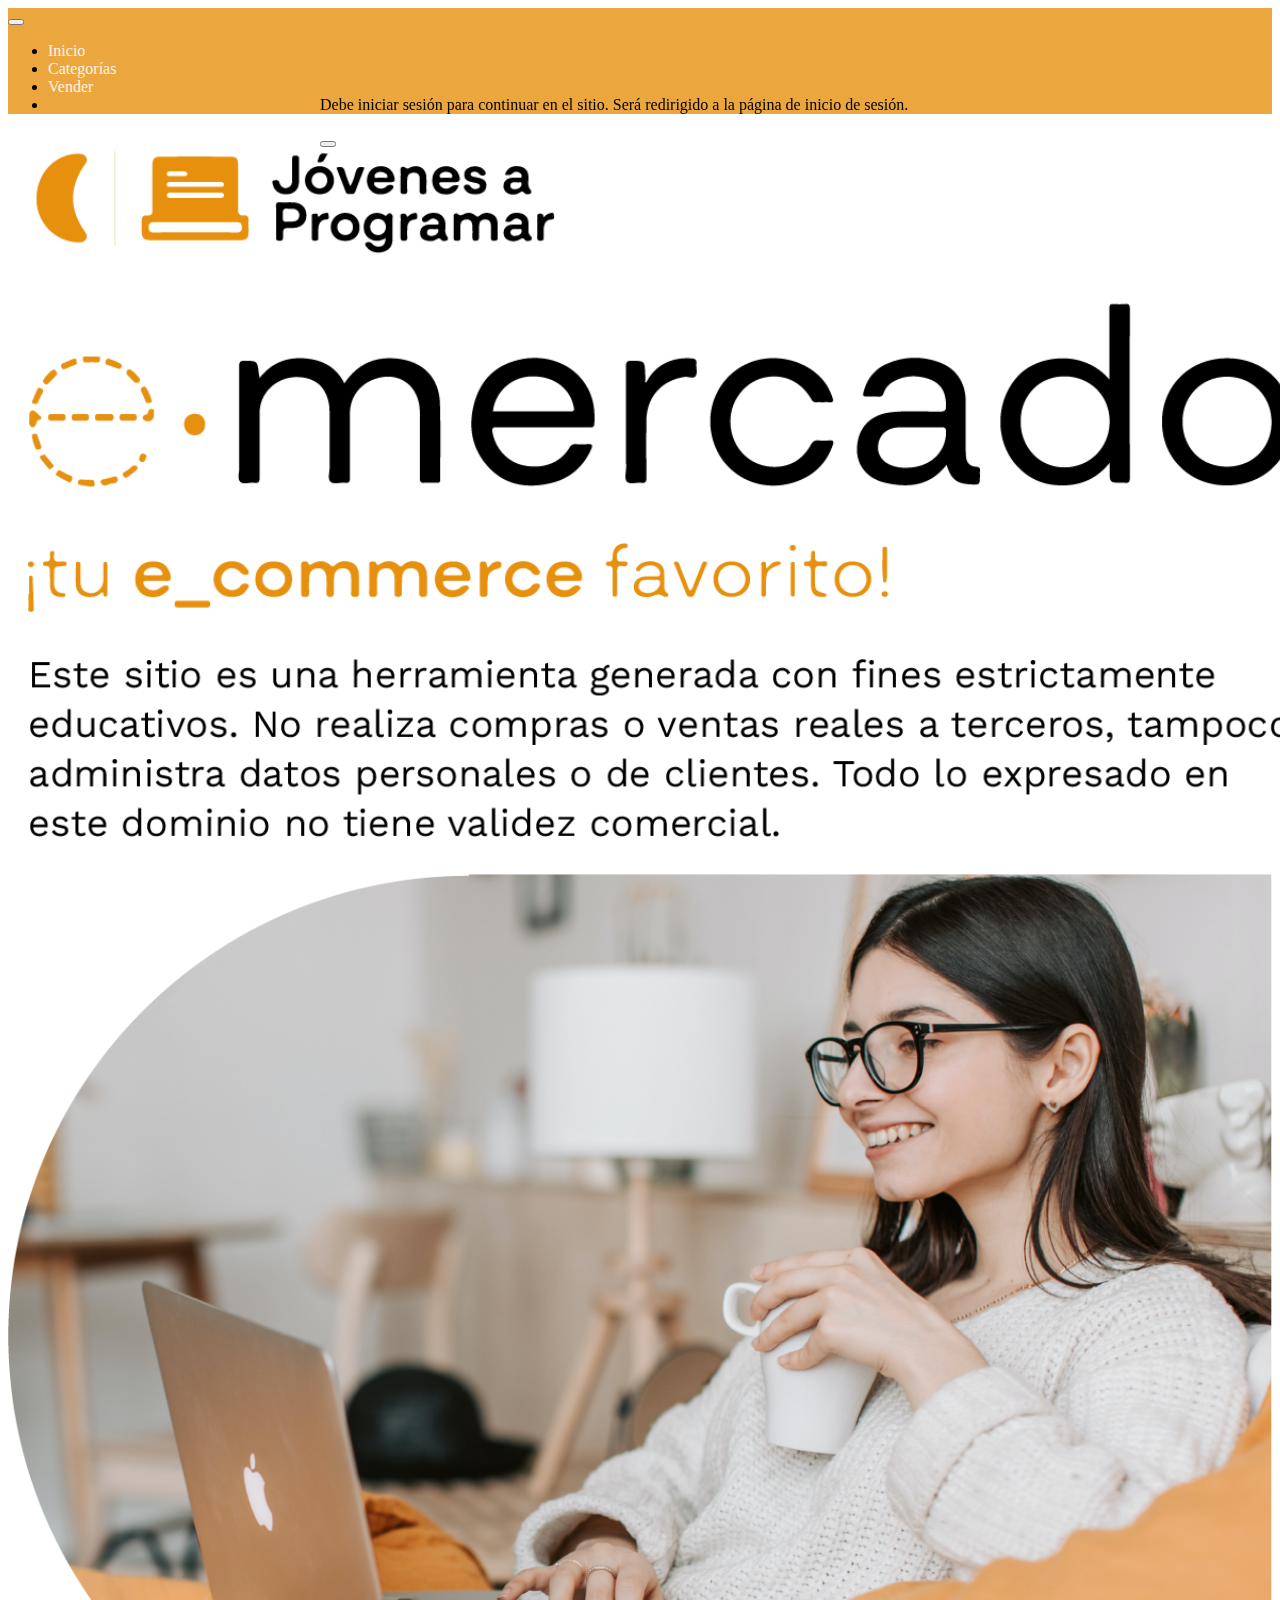
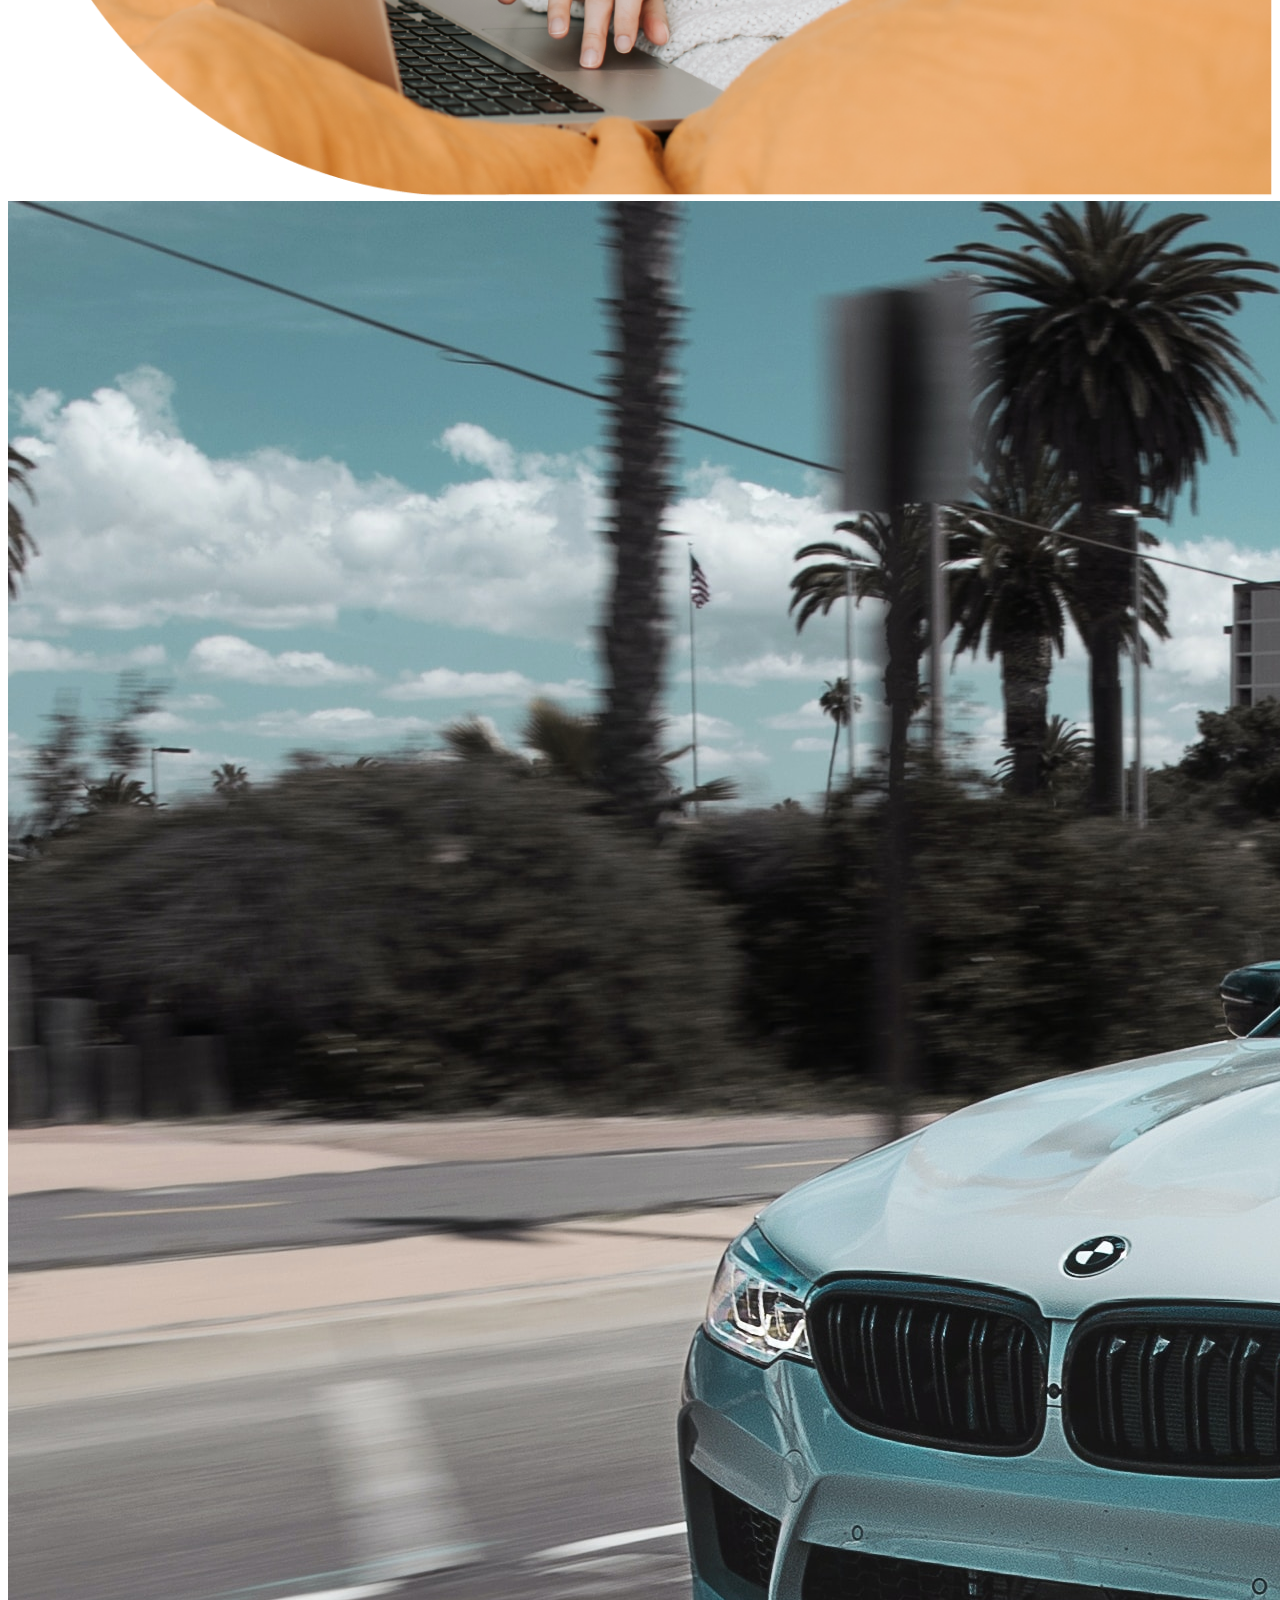
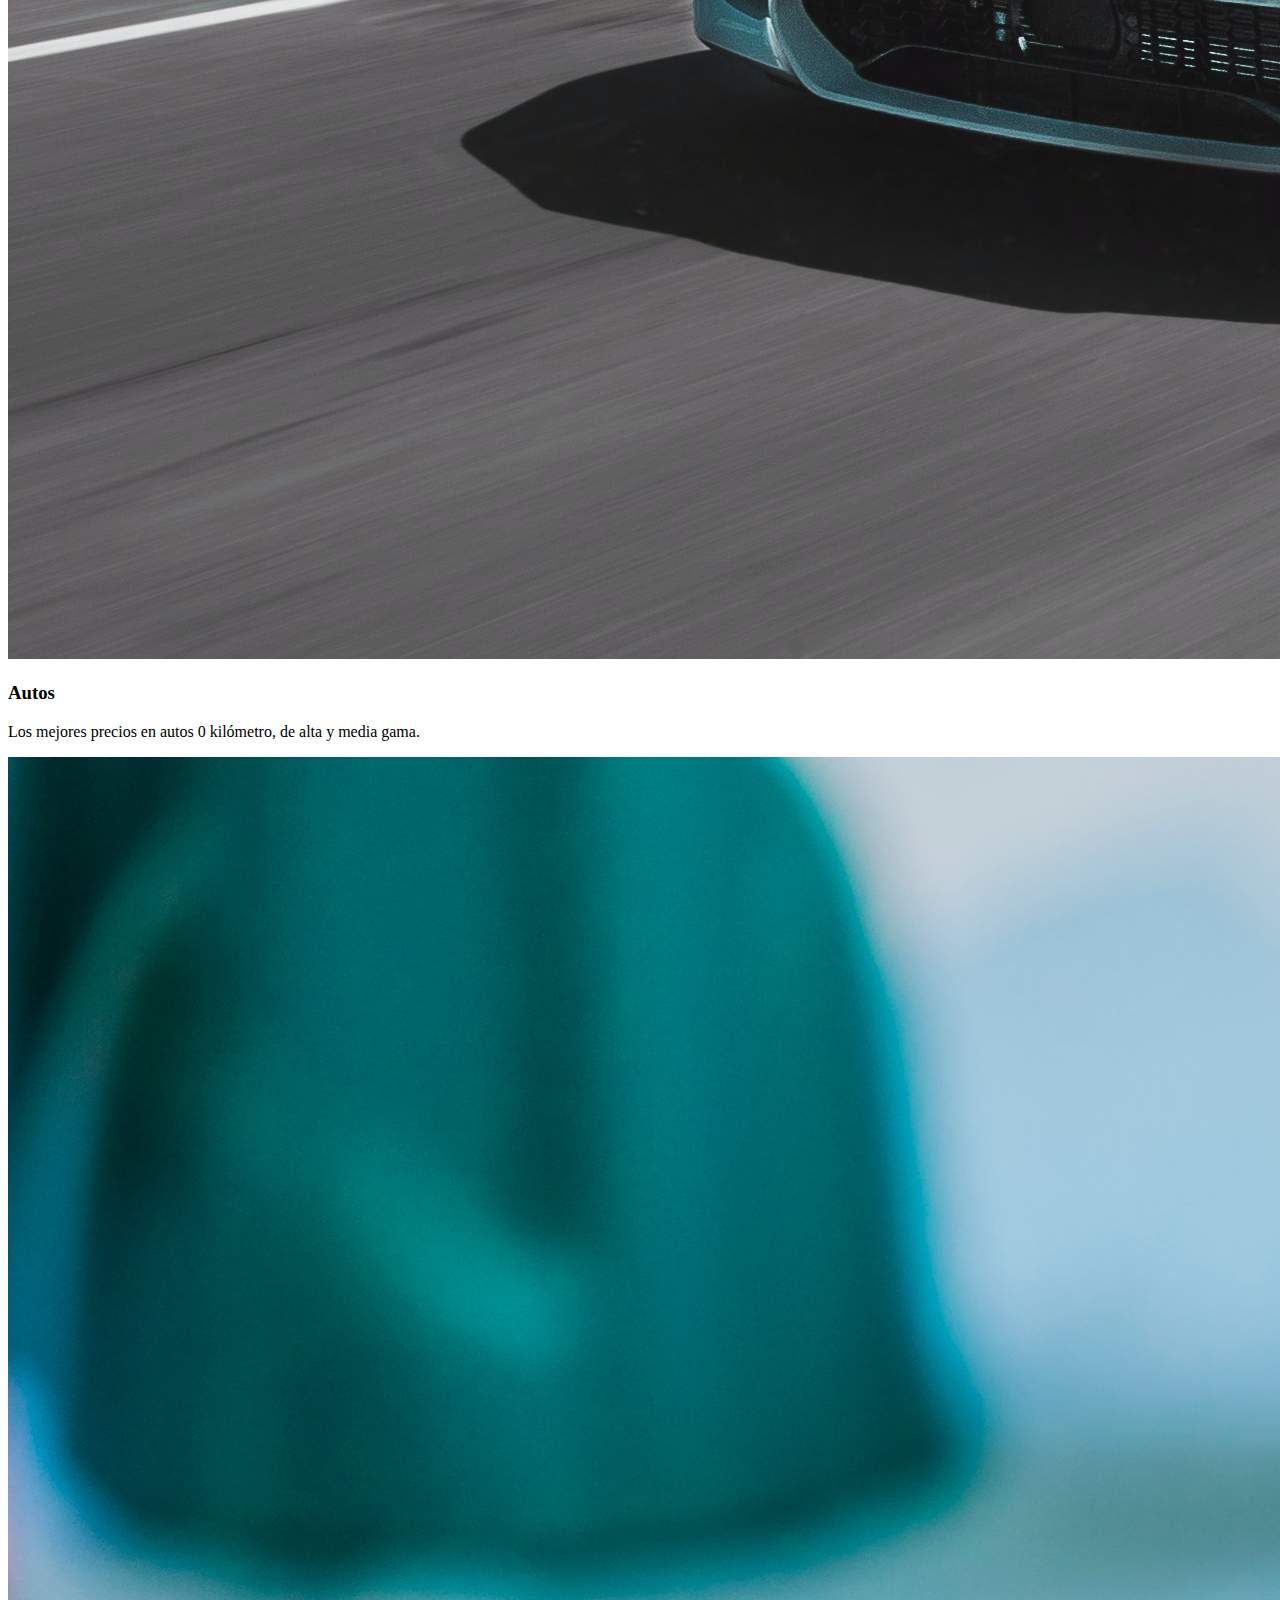
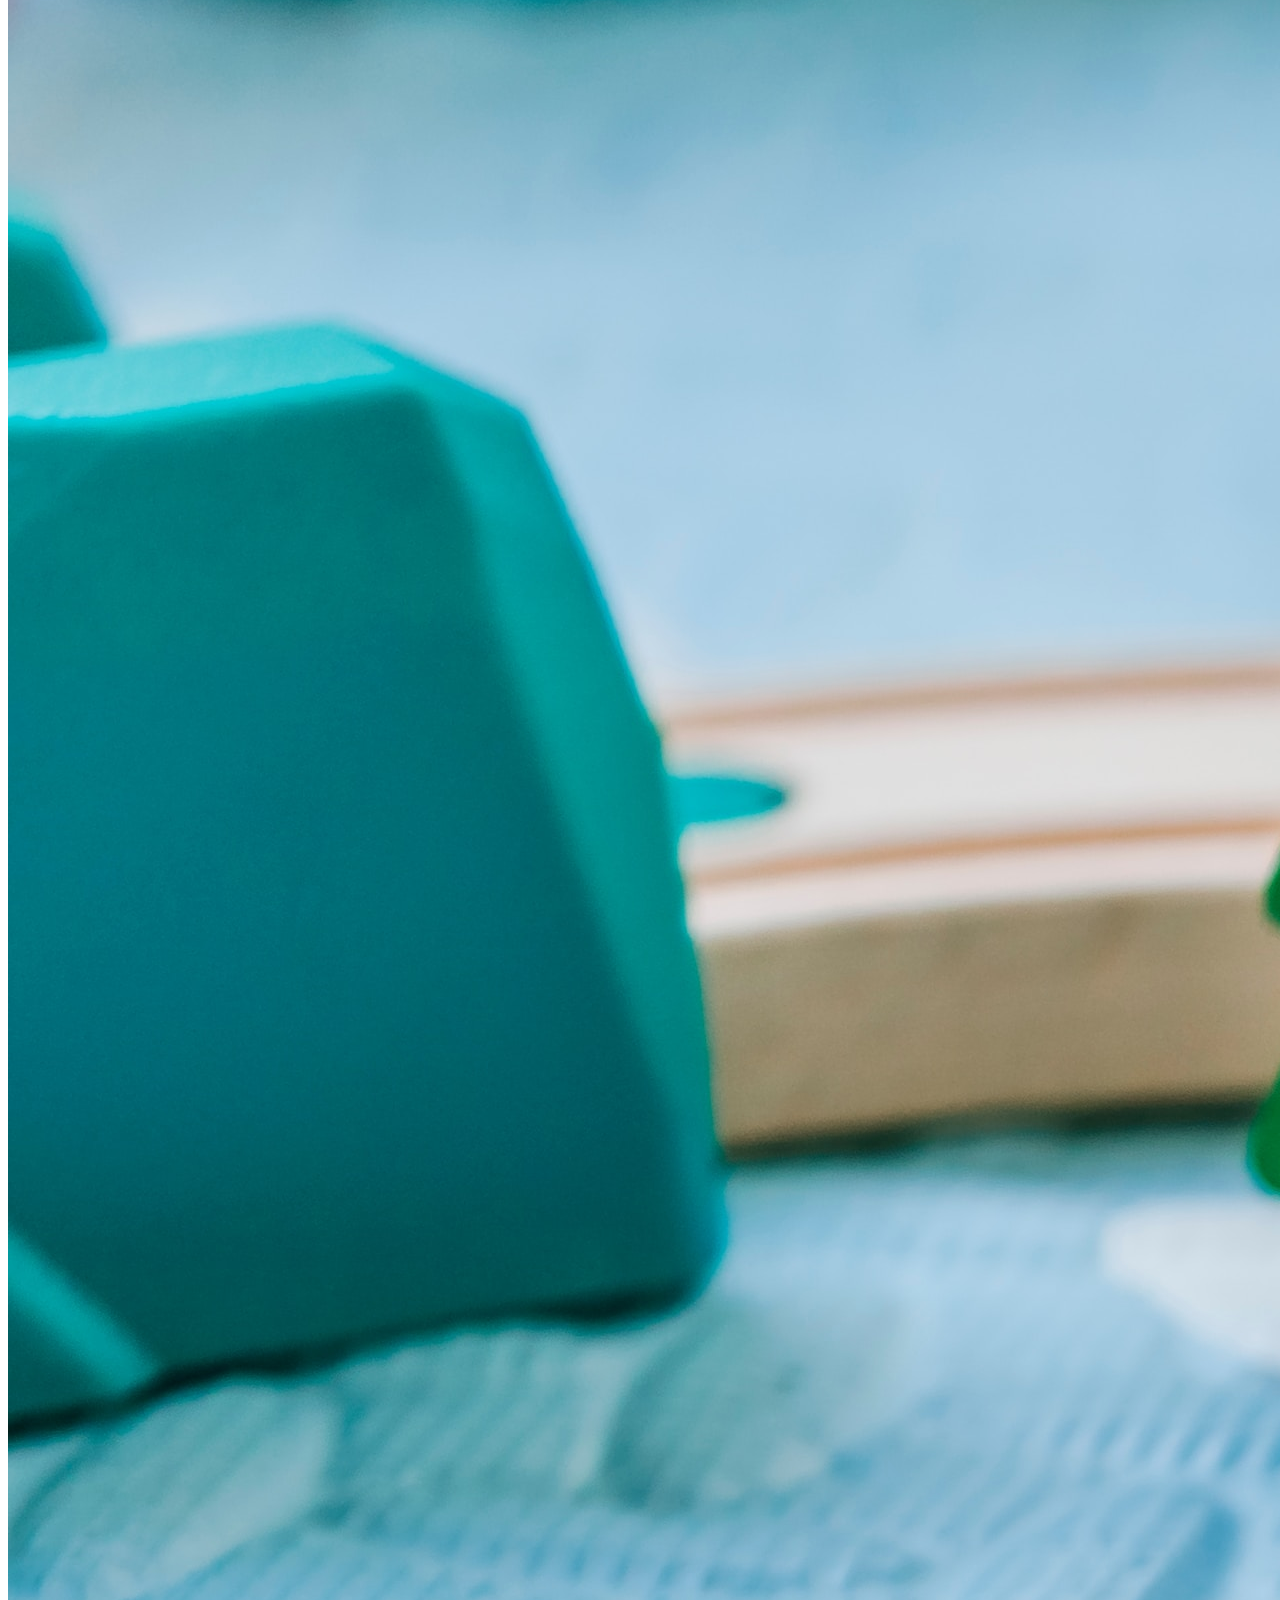
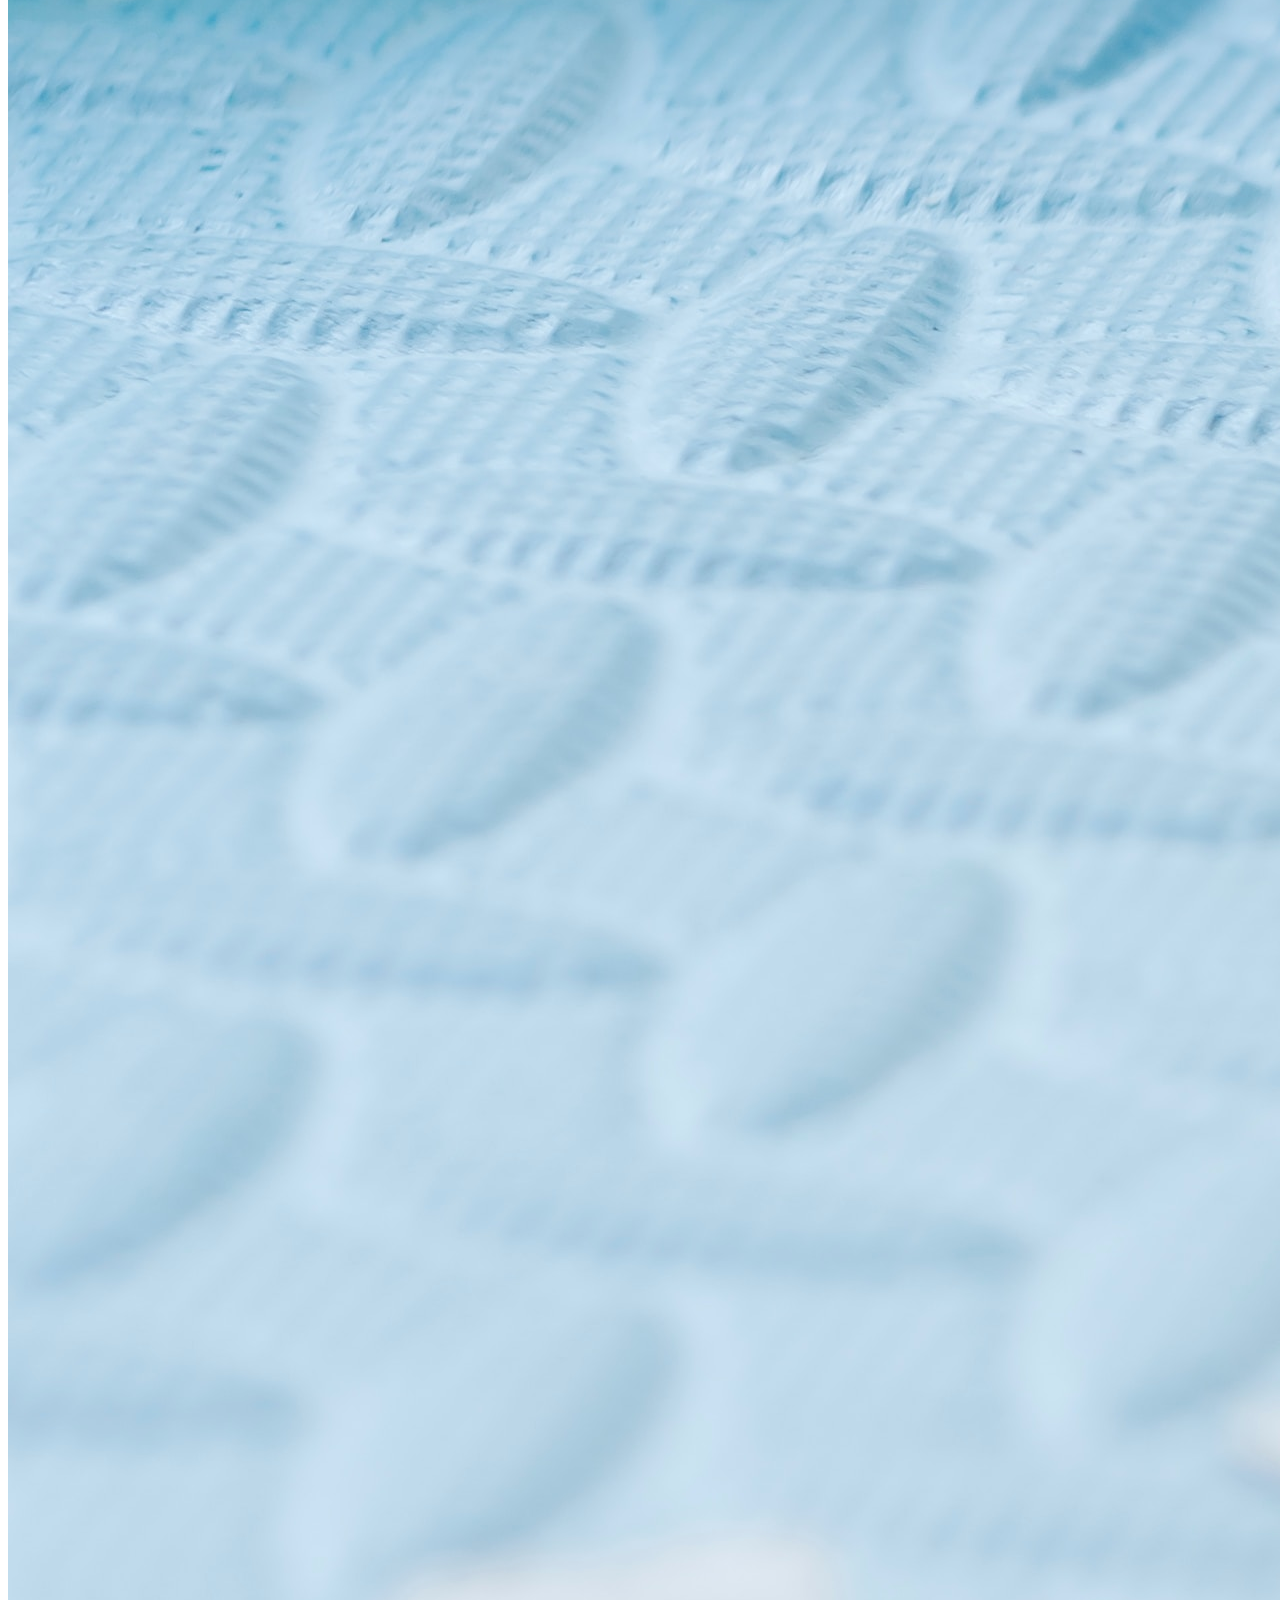
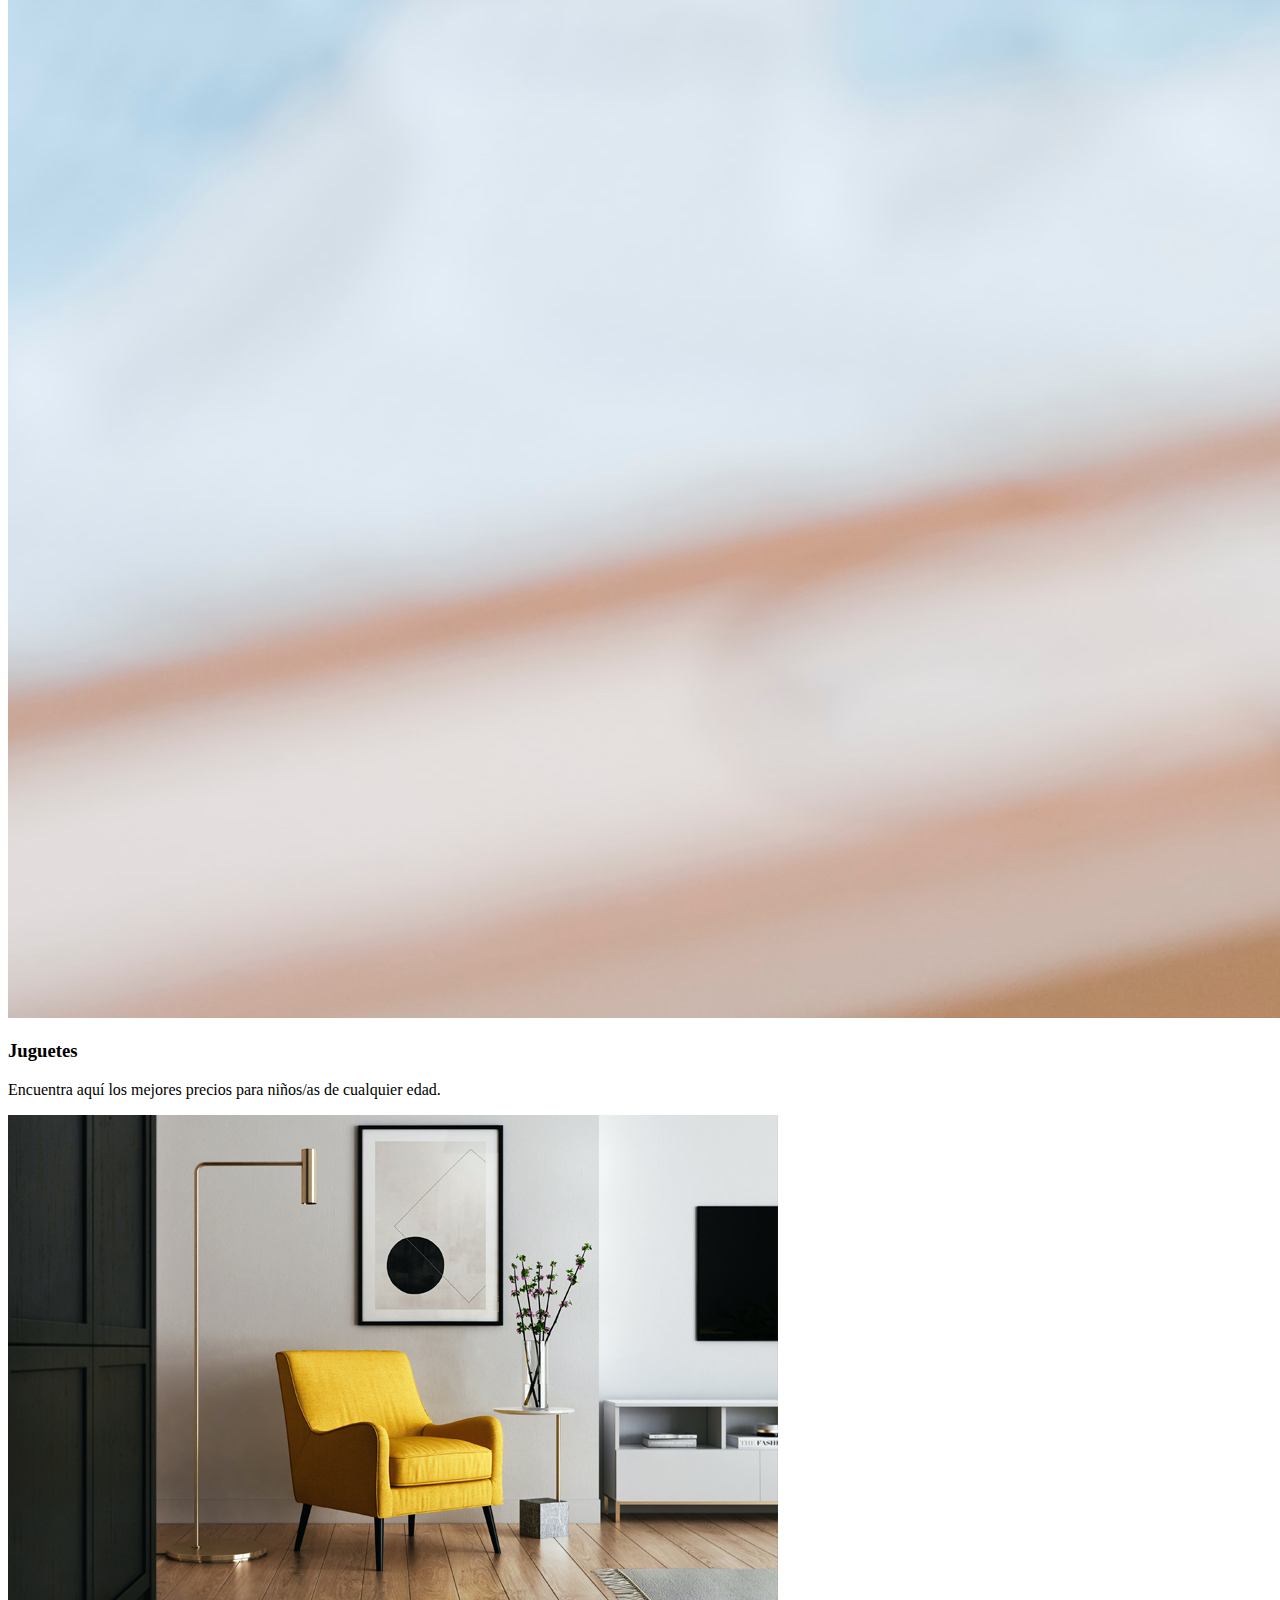
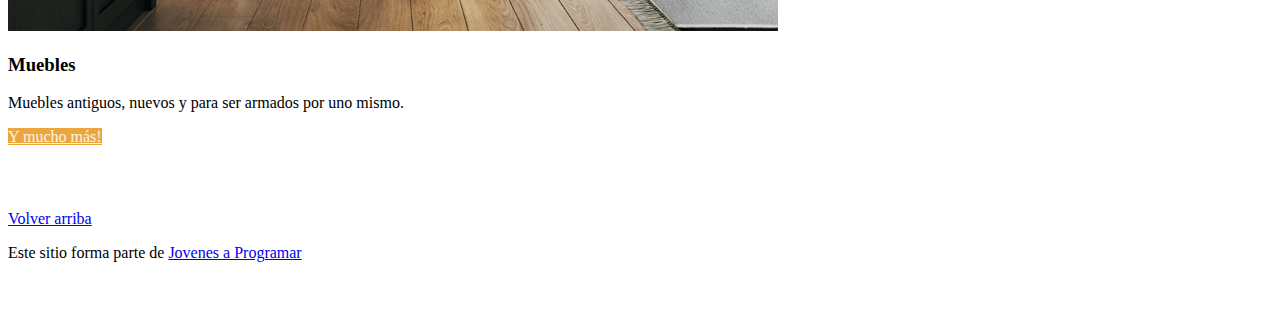
<file: index.html>
<!DOCTYPE html>
<html lang="es" data-bs-theme="light">

<head>
  <meta http-equiv="Content-Type" content="text/html; charset=UTF-8">
  <meta name="viewport" content="width=device-width, initial-scale=1, shrink-to-fit=no">
  <title>eMercado - Todo lo que busques está aquí</title>
  <link href="https://fonts.googleapis.com/css?family=Raleway:300,300i,400,400i,700,700i,900,900i" rel="stylesheet">
  <link href="css/styles.css" rel="stylesheet">
  <link rel="icon" href="img/icons.ico">
  <link rel="stylesheet" href="https://cdn.jsdelivr.net/npm/bootstrap-icons@1.11.1/font/bootstrap-icons.css">
  <link href="https://cdn.jsdelivr.net/npm/bootstrap@5.3.2/dist/css/bootstrap.min.css" rel="stylesheet" integrity="sha384-T3c6CoIi6uLrA9TneNEoa7RxnatzjcDSCmG1MXxSR1GAsXEV/Dwwykc2MPK8M2HN" crossorigin="anonymous">
</head>

<body> 
  <nav class="navbar navbar-expand-lg navbar-dark p-1" id="navbar">
    <div class="container">
      <button class="navbar-toggler" type="button" data-bs-toggle="collapse" data-bs-target="#navbarNav"
        aria-controls="navbarNav" aria-expanded="false" aria-label="Toggle navigation">
        <span class="navbar-toggler-icon"></span>
      </button>
      <div class="collapse navbar-collapse" id="navbarNav">
        <ul class="navbar-nav w-100 justify-content-between">
          <li class="nav-item">
            <a class="nav-link active" href="index.html">Inicio</a>
          </li>
          <li class="nav-item">
            <a class="nav-link" href="categories.html">Categorías</a>
          </li>
          <li class="nav-item">
            <a class="nav-link" href="sell.html">Vender</a>
          </li>
          <li class="nav-item navbarUser">
            
          </li>
        </ul>
      </div>
    </div>
  </nav>
  <main>
    <div class="circle-container">
      <div class="circle1"></div>
      <div class="circle2"></div>
      <div class="circle3"></div>
    </div>
    <div class="cover-container row">
      <div class="logo-container col">
        <img src="img/cover-logo.png" alt="" class="cover-img1">
        <img src="img/cover-exp.png" alt="" class="cover-img1">
      </div>
      <div class="cover-container col">
        <img src="img/cover.png" alt="" class="cover-img2">
      </div>
    </div>
    <div class="album py-5">
      <div class="container">
        <div class="row">
          <div class="col-md-4">
            <div class="card mb-4 shadow-sm custom-card cursor-active" id="autos">
              <img class="bd-placeholder-img card-img-top" src="img/auto-index.jpg"
                alt="Imgagen representativa de la categoría 'Autos'">
              <h3 class="m-3">Autos</h3>
              <div class="card-body">
                <p class="card-text">Los mejores precios en autos 0 kilómetro, de alta y media gama.</p>
              </div>
            </div>
          </div>
          <div class="col-md-4">
            <div class="card mb-4 shadow-sm custom-card cursor-active" id="juguetes">
              <img class="bd-placeholder-img card-img-top" src="img/juguetes.jpg"
                alt="Imgagen representativa de la categoría 'Juguetes'">
              <h3 class="m-3">Juguetes</h3>
              <div class="card-body">
                <p class="card-text">Encuentra aquí los mejores precios para niños/as de cualquier edad.</p>
              </div>
            </div>
          </div>
          <div class="col-md-4">
            <div class="card mb-4 shadow-sm custom-card cursor-active" id="muebles">
              <img class="bd-placeholder-img card-img-top" src="img/furniture_index.jpg"
                alt="Imgagen representativa de la categoría 'Muebles'">
              <h3 class="m-3">Muebles</h3>
              <div class="card-body">
                <p class="card-text">Muebles antiguos, nuevos y para ser armados por uno mismo.</p>
              </div>
            </div>
          </div>
        </div>
        <div class="row">
          <a class="btn btn-lg btn-block" id="bton" href="categories.html">Y mucho más!</a>
        </div>
      </div>

      <div class="alert alert-warning alert-dismissible fade" role="alert" id="alert-warning">
        <p>Debe iniciar sesión para continuar en el sitio. Será redirigido a la página de inicio de sesión.</p>
        <button type="button" class="btn-close" data-bs-dismiss="alert" aria-label="Close"></button>
      </div>
    </div>
  </main>
  <footer class="text-muted">
    <div class="container">
      <p class="float-end">
        <a href="#">Volver arriba</a>
      </p>
      <p>Este sitio forma parte de <a href="https://jovenesaprogramar.edu.uy/" target="_blank">Jovenes a Programar</a></p>
    </div>
  </footer>
  <script src="js/bootstrap.bundle.min.js"></script>
  <script src="js/index.js"></script>
  <script src="js/init.js"></script>
</body>
</html>
</file>
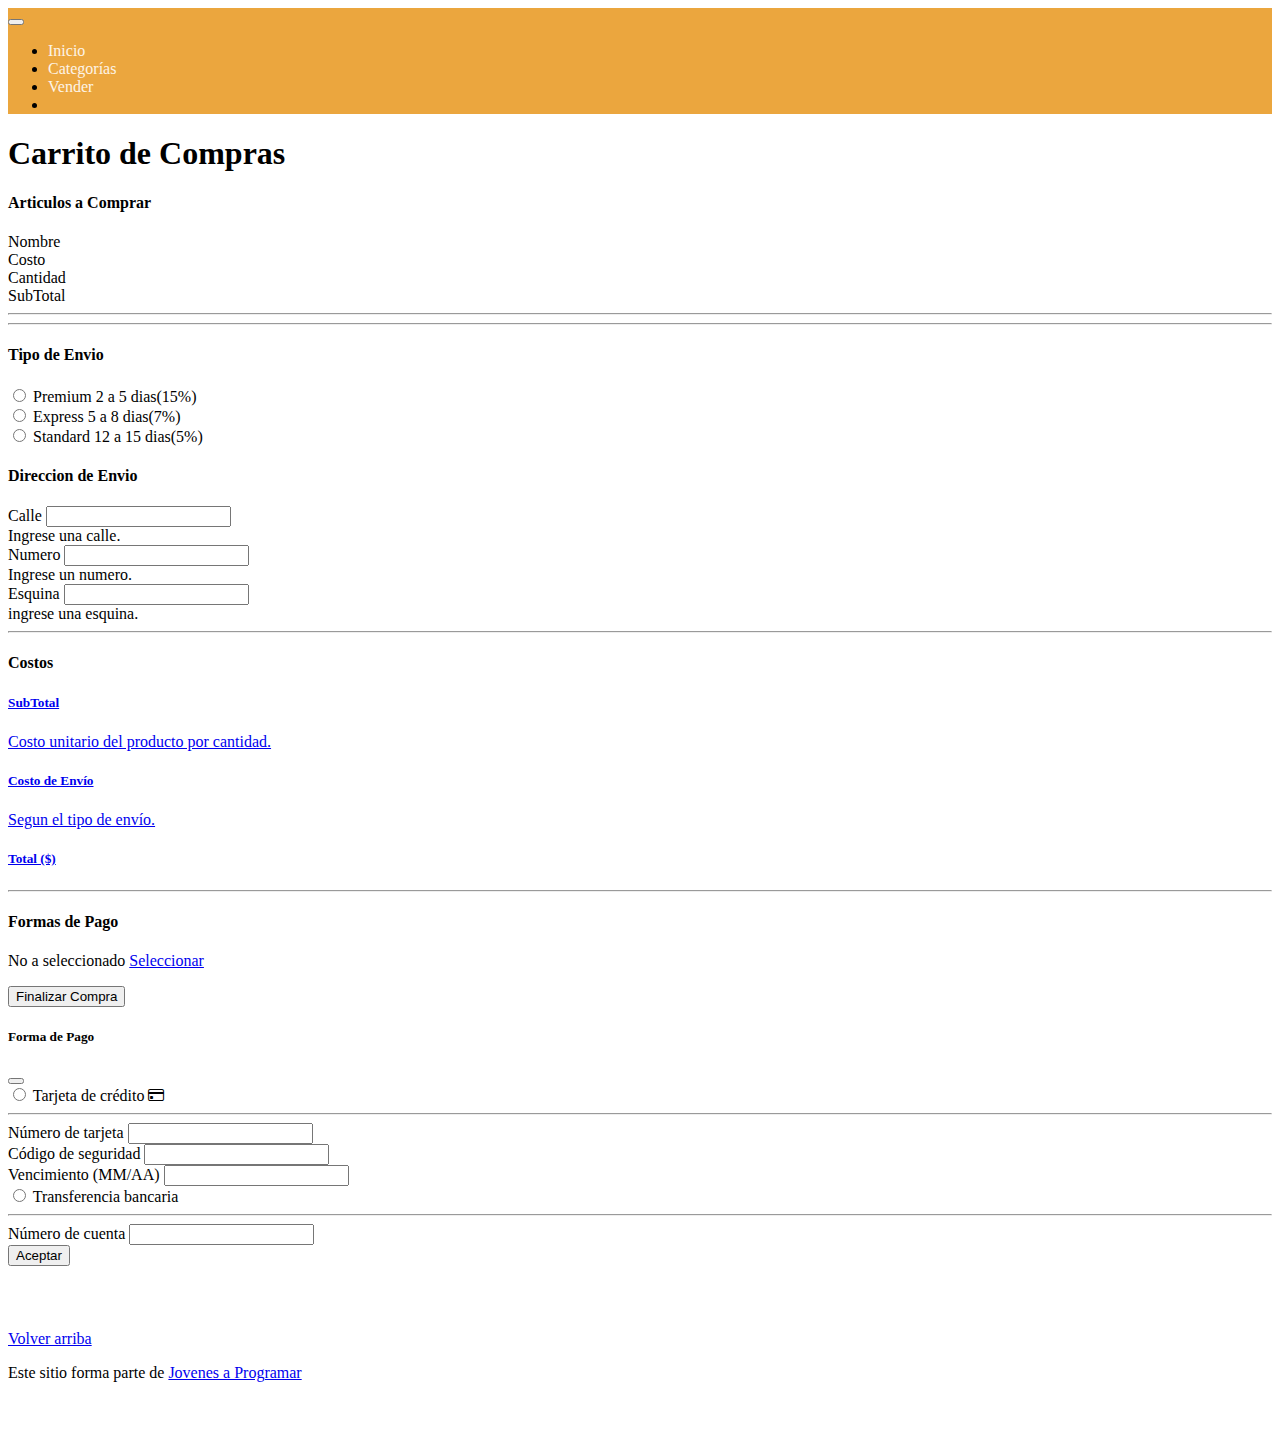
<file: cart.html>
<!DOCTYPE html>
<html lang="es" data-bs-theme="light">

<head>
  <meta http-equiv="Content-Type" content="text/html; charset=UTF-8">
  <meta name="viewport" content="width=device-width, initial-scale=1, shrink-to-fit=no">
  <title>eMercado - Todo lo que busques está aquí</title>
  <link href="https://fonts.googleapis.com/css?family=Raleway:300,300i,400,400i,700,700i,900,900i" rel="stylesheet">
  <link href="css/font-awesome.min.css" rel="stylesheet">
  <link href="css/styles.css" rel="stylesheet">
  <link rel="icon" href="img/icons.ico">
  <link rel="stylesheet" href="https://cdn.jsdelivr.net/npm/bootstrap-icons@1.11.1/font/bootstrap-icons.css">
  <link href="https://cdn.jsdelivr.net/npm/bootstrap@5.3.2/dist/css/bootstrap.min.css" rel="stylesheet"
    integrity="sha384-T3c6CoIi6uLrA9TneNEoa7RxnatzjcDSCmG1MXxSR1GAsXEV/Dwwykc2MPK8M2HN" crossorigin="anonymous">
</head>

<body>
  <nav class="navbar navbar-expand-lg navbar-dark p-1" id="navbar">
    <div class="container">
      <button class="navbar-toggler" type="button" data-bs-toggle="collapse" data-bs-target="#navbarNav"
        aria-controls="navbarNav" aria-expanded="false" aria-label="Toggle navigation">
        <span class="navbar-toggler-icon"></span>
      </button>
      <div class="collapse navbar-collapse" id="navbarNav">
        <ul class="navbar-nav w-100 justify-content-between">
          <li class="nav-item">
            <a class="nav-link" href="index.html">Inicio</a>
          </li>
          <li class="nav-item">
            <a class="nav-link" href="categories.html">Categorías</a>
          </li>
          <li class="nav-item">
            <a class="nav-link" href="sell.html">Vender</a>
          </li>
          <li class="nav-item navbarUser">
          </li>
        </ul>
      </div>
    </div>
  </nav>
  <main>
    <div class="container">
      <h1 class="text-center fw-light">Carrito de Compras</h1>
      <h4 class="m-5">Articulos a Comprar</h4>
      <div class="container text-lg-center">
        <div class="row row-cols-md-6">
          <div class="col"></div>
          <div class="col">Nombre</div>
          <div class="col d-none d-md-block d-lg-block">Costo</div>
          <div class="col">Cantidad</div>
          <div class="col">SubTotal</div>
          <div class="col"></div>
        </div>
        <hr>
        <div class="row" id="cartProduct">
        </div>
        <hr>
      </div>
      <h4 class="m-5">Tipo de Envio</h4>
      <form action="#"class="container needs-validation"
      novalidate id="form">
      <span class="text-danger" id="noSend"></span>
        <div class="form-check m-lg-3">
          
          <input class="form-check-input" type="radio" name="flexRadioDefault" id="flexRadioDefault1" value="0.15">
          <label class="form-check-label" for="flexRadioDefault1">
            Premium 2 a 5 dias(15%)
          </label>
        </div>
        <div class="form-check m-lg-3">
          <input class="form-check-input" type="radio" name="flexRadioDefault" id="flexRadioDefault2" value="0.07">
          <label class="form-check-label" for="flexRadioDefault2">
            Express 5 a 8 dias(7%)
          </label>
        </div>
        <div class="form-check m-lg-3">
          <input class="form-check-input" type="radio" name="flexRadioDefault" id="flexRadioDefault3" value="0.05">
          <label class="form-check-label" for="flexRadioDefault2">
            Standard 12 a 15 dias(5%)
          </label>
        </div>
        <h4 class="m-5">Direccion de Envio</h4>
        <div class="row">
          <div class="col">
            <label for="exampleInputEmail1" class="form-label">Calle</label>
            <input type="text" class="form-control w-75" id="exampleInputEmail1" aria-describedby="emailHelp" required>
            <div class="invalid-feedback">Ingrese una calle.</div>
          </div>
          <div class="col ">
            <label for="exampleInputEmail2" class="form-label">Numero</label>
            <input type="text" class="form-control w-75" id="exampleInputEmail2" aria-describedby="emailHelp" required>
            <div class="invalid-feedback">Ingrese un numero.</div>
          </div>
        </div>
        <div class="row">
          <div class="col">
            <label for="exampleInputEmail3" class="form-label">Esquina</label>
            <input type="text" class="form-control w-75" id="exampleInputEmail3" aria-describedby="emailHelp" required>
            <div class="invalid-feedback">ingrese una esquina.</div>
          </div>
          <div class="col">
          </div>
        </div>
         <hr>
      <h4 class="m-5">Costos</h4> 
      <div class="list-group">
        <a href="#" class="list-group-item list-group-item-action flex-column align-items-start">
          <div class="d-flex w-100 justify-content-between">
            <h5 class="mb-1">SubTotal</h5>
            <p class="text-muted" id="subTotal"></p>
          </div>
          <p class="mb-1">Costo unitario del producto por cantidad.</p>
        </a>
        <a href="#" class="list-group-item list-group-item-action flex-column align-items-start">
          <div class="d-flex w-100 justify-content-between">
            <h5 class="mb-1">Costo de Envío</h5>
            <p class="text-muted" id="costSend"></p>
          </div>
          <p class="mb-1">Segun el tipo de envío.</p>
        </a>
        <a href="#" class="list-group-item list-group-item-action flex-column align-items-start">
          <div class="d-flex w-100 justify-content-between">
            <h5 class="mb-1">Total ($)</h5>
            <p class="text-muted" id="totalTotal"></p>
          </div>
        </a>
      </div>
      <hr>
      <h4 class="m-5">Formas de Pago</h4>
      <!-- Button trigger modal -->
      <p><span id = "pago">No a seleccionado </span><a href="#" data-bs-toggle="modal" data-bs-target="#staticBackdrop">Seleccionar</a></p>
      <span id="alertPago" class="text-danger"></span>
    </div>
    </div>
    </div>
    </div>
    <div class="d-grid gap-1 align-items-center col-10 offset-2">
      <button class="btn w-75 btn-lg btn-primary" type="submit" id="btnTotal">Finalizar Compra</button>
    </div>
    </div>

    </div>
      </form>
     
    <!-- Modal -->
    <div class="modal fade" id="staticBackdrop" data-bs-backdrop="static" data-bs-keyboard="false" tabindex="-1"
      aria-labelledby="staticBackdropLabel" aria-hidden="true">
      <div class="modal-dialog">
        <div class="modal-content">
          <div class="modal-header">
            <h5 class="modal-title" id="staticBackdropLabel">Forma de Pago</h5>
            <button type="button" class="btn-close" data-bs-dismiss="modal" aria-label="Close"></button>
          </div>
          <div class="modal-body">
            <form>
              <div class="form-check m-lg-3">
                <input class="form-check-input" type="radio" name="paymentMethod" id="creditCardRadio" required>
                <label class="form-check-label" for="creditCardRadio">
                  Tarjeta de crédito <i class="bi bi-credit-card"></i>
                </label>
              </div>
              <hr>
              <div class="row">
                <div class="col">
                  <label for="creditCardNumber" class="form-label">Número de tarjeta</label>
                  <input type="text" class="form-control w-75" id="creditCardNumber" aria-describedby="emailHelp"
                    required>
                </div>
                <div class="col">
                  <label for="securityCode" class="form-label">Código de seguridad</label>
                  <input type="text" class="form-control w-75" id="securityCode" aria-describedby="emailHelp" required>
                </div>
              </div>
              <div class="row">
                <div class="col">
                  <label for="expirationDate" class="form-label">Vencimiento (MM/AA)</label>
                  <input type="text" class="form-control w-75" id="expirationDate" aria-describedby="emailHelp"
                    required>
                </div>
                <div class="col"></div>
              </div>
              <div class="form-check m-lg-3">
                <input class="form-check-input" type="radio" name="paymentMethod" id="bankTransferRadio">
                <label class="form-check-label" for="bankTransferRadio">
                  Transferencia bancaria
                </label>
              </div>
              <hr>
              <div class="row">
                <div class="col">
                  <label for="accountNumber" class="form-label">Número de cuenta</label>
                  <input type="text" class="form-control w-75" id="accountNumber" aria-describedby="emailHelp"
                    placeholder required>
                </div>
                <div class="col"></div>
              </div>
              <div class="modal-footer">
                <button type="button" class="btn btn-primary" data-bs-dismiss="modal">Aceptar</button>
              </div>
            </form>

  </main>
  <footer class="text-muted">
    <div class="container">
      <p class="float-end">
        <a href="#">Volver arriba</a>
      </p>
      <p>Este sitio forma parte de <a href="https://jovenesaprogramar.edu.uy/" target="_blank">Jovenes a Programar</a>
      </p>
    </div>
  </footer>
  <div id="spinner-wrapper">
    <div class="lds-ring">
      <div></div>
      <div></div>
      <div></div>
      <div></div>
    </div>
  </div>
  <script src="js/bootstrap.bundle.min.js"></script>
  <script src="js/init.js"></script>
  <script src="js/cart.js"></script>
</body>

</html>
</file>
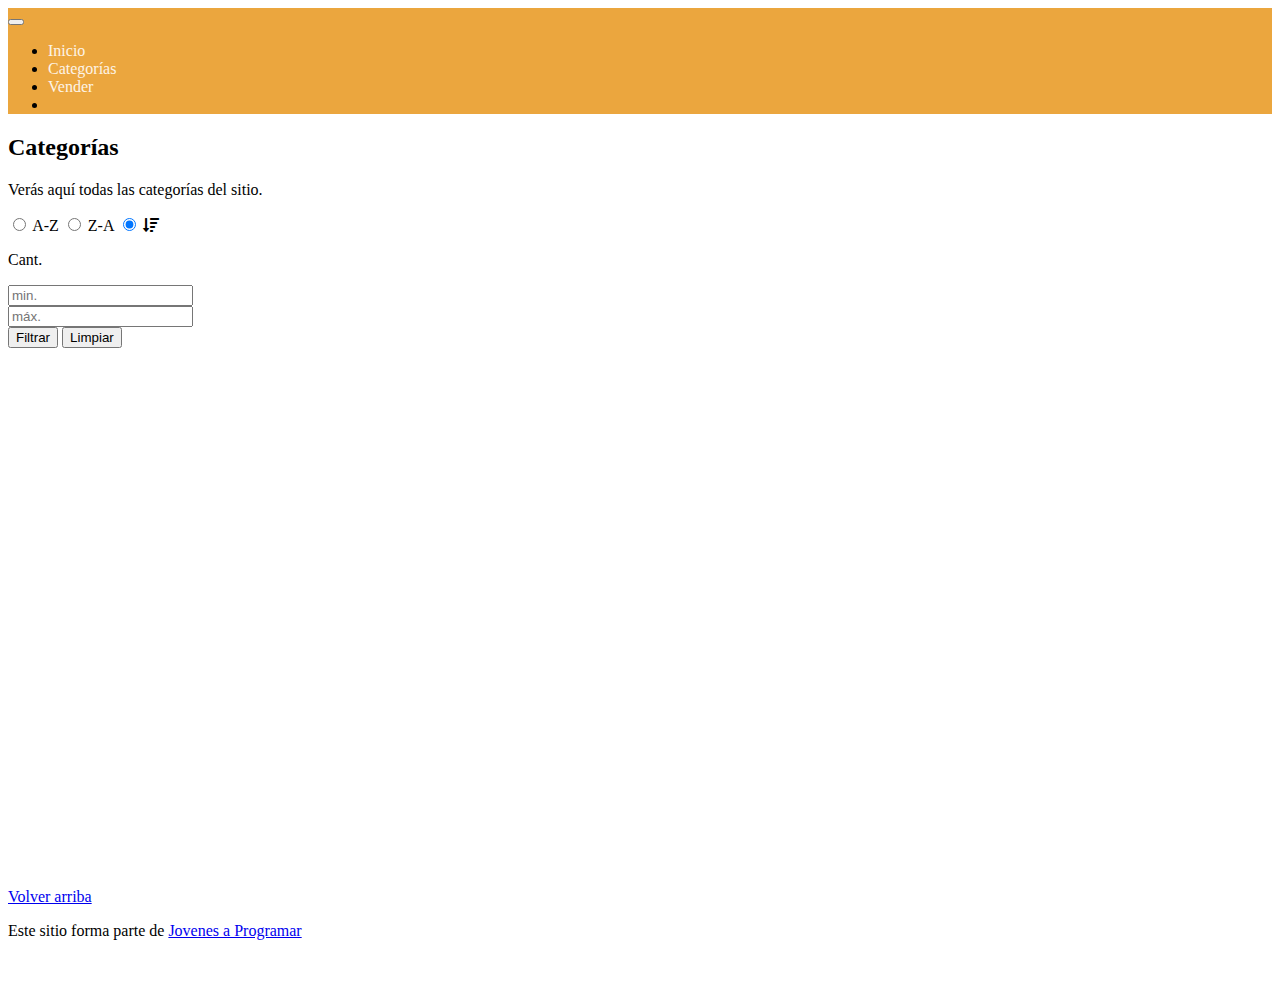
<file: categories.html>
<!DOCTYPE html>
<html lang="es" data-bs-theme="light">

<head>
  <meta http-equiv="Content-Type" content="text/html; charset=UTF-8">
  <meta name="viewport" content="width=device-width, initial-scale=1, shrink-to-fit=no">
  <title>eMercado - Todo lo que busques está aquí</title>

  <link href="https://fonts.googleapis.com/css?family=Raleway:300,300i,400,400i,700,700i,900,900i" rel="stylesheet">
  <link href="css/font-awesome.min.css" rel="stylesheet">
  <link href="css/styles.css" rel="stylesheet">
  <link rel="icon" href="img/icons.ico">
  <link rel="stylesheet" href="https://cdn.jsdelivr.net/npm/bootstrap-icons@1.11.1/font/bootstrap-icons.css">
  <link href="https://cdn.jsdelivr.net/npm/bootstrap@5.3.2/dist/css/bootstrap.min.css" rel="stylesheet" integrity="sha384-T3c6CoIi6uLrA9TneNEoa7RxnatzjcDSCmG1MXxSR1GAsXEV/Dwwykc2MPK8M2HN" crossorigin="anonymous">
</head>

<body>
  <nav class="navbar navbar-expand-lg navbar-dark  p-1" id="navbar">
    <div class="container">
      <button class="navbar-toggler" type="button" data-bs-toggle="collapse" data-bs-target="#navbarNav"
        aria-controls="navbarNav" aria-expanded="false" aria-label="Toggle navigation">
        <span class="navbar-toggler-icon"></span>
      </button>
      <div class="collapse navbar-collapse" id="navbarNav">
        <ul class="navbar-nav w-100 justify-content-between">
          <li class="nav-item">
            <a class="nav-link" href="index.html">Inicio</a>
          </li>
          <li class="nav-item">
            <a class="nav-link active" href="categories.html">Categorías</a>
          </li>
          <li class="nav-item">
            <a class="nav-link" href="sell.html">Vender</a>
          </li>

          <li class="nav-item navbarUser">
            
          </li>
        </ul>
      </div>
    </div>
  </nav>
  <main class="pb-5">
    <div class="text-center p-4">
      <h2>Categorías</h2>
      <p class="lead">Verás aquí todas las categorías del sitio.</p>
    </div>
    <div class="container">
      <div class="row">
        <div class="col text-end">
          <div class="btn-group btn-group-toggle mb-4" data-bs-toggle="buttons">
            <input type="radio" class="btn-check" name="options" id="sortAsc">
            <label class="btn btn-light" for="sortAsc">A-Z</label>
            <input type="radio" class="btn-check" name="options" id="sortDesc">
            <label class="btn btn-light" for="sortDesc">Z-A</label>
            <input type="radio" class="btn-check" name="options" id="sortByCount" checked>
            <label class="btn btn-light" for="sortByCount"><i class="fas fa-sort-amount-down mr-1"></i></label>
          </div>
        </div>
      </div>
      <div class="row">
        <div class="col-lg-6 offset-lg-6 col-md-12 mb-1 container">
          <div class="row container p-0 m-0">
            <div class="col">
              <p class="font-weight-normal text-end my-2">Cant.</p>
            </div>
            <div class="col">
              <input class="form-control" type="number" placeholder="min." id="rangeFilterCountMin">
            </div>
            <div class="col">
              <input class="form-control" type="number" placeholder="máx." id="rangeFilterCountMax">
            </div>
            <div class="col-3 p-0">
              <div class="btn-group" role="group">
                <button class="btn btn-light btn-block" id="rangeFilterCount">Filtrar</button>
                <button class="btn btn-link btn-sm" id="clearRangeFilter">Limpiar</button>
              </div>
            </div>
          </div>
        </div>
      </div>
      <div class="row">
        <div class="list-group" id="cat-list-container">
        </div>
      </div>
    </div>
  </main>
  <footer class="text-muted">
    <div class="container">
      <p class="float-end">
        <a href="#">Volver arriba</a>
      </p>
      <p>Este sitio forma parte de <a href="https://jovenesaprogramar.edu.uy/" target="_blank">Jovenes a Programar</a></p>
    </div>
  </footer>
  <div id="spinner-wrapper">
    <div class="lds-ring">
      <div></div>
      <div></div>
      <div></div>
      <div></div>
    </div>
  </div>
  <script src="js/bootstrap.bundle.min.js"></script>
  <script src="js/init.js"></script>
  <script src="js/categories.js"></script>
</body>

</html>
</file>
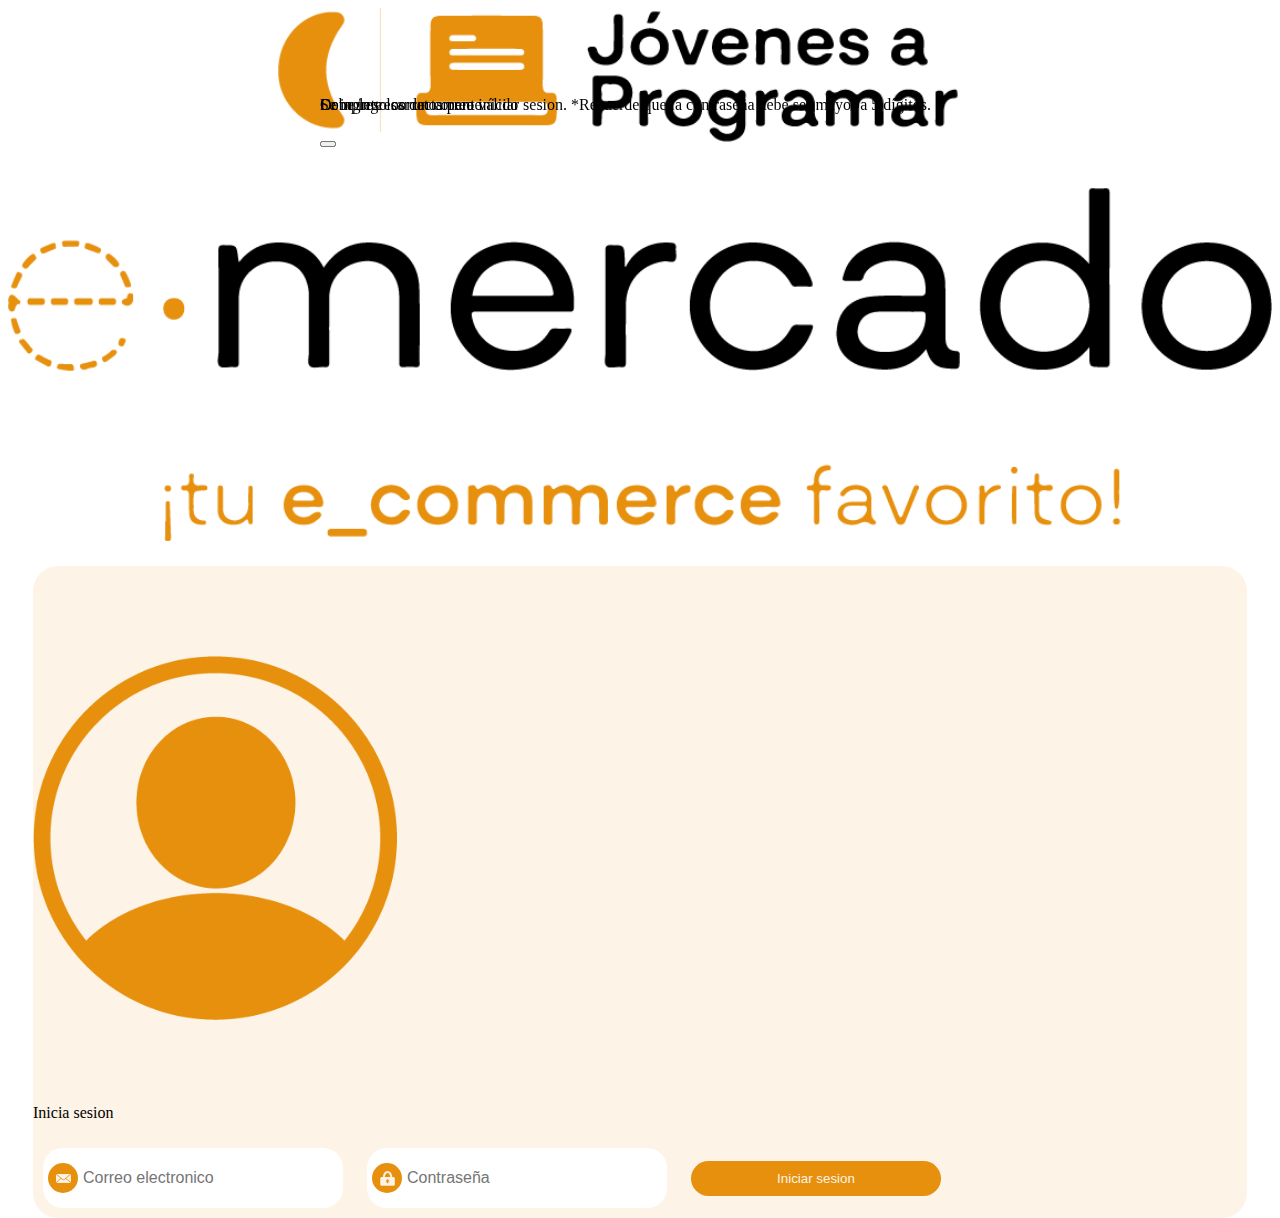
<file: login.html>
<!DOCTYPE html>
<html lang="es">

<head>
  <meta http-equiv="Content-Type" content="text/html; charset=UTF-8">
  <meta name="viewport" content="width=device-width, initial-scale=1, shrink-to-fit=no">
  <title>eMercado - Todo lo que busques está aquí</title>
  
  <link href="https://fonts.googleapis.com/css?family=Raleway:300,300i,400,400i,700,700i,900,900i" rel="stylesheet">
  <link href="css/styles.css" rel="stylesheet">
  <link rel="icon" href="img/icons.ico">
  <link href="https://cdn.jsdelivr.net/npm/bootstrap@5.3.2/dist/css/bootstrap.min.css" rel="stylesheet" integrity="sha384-T3c6CoIi6uLrA9TneNEoa7RxnatzjcDSCmG1MXxSR1GAsXEV/Dwwykc2MPK8M2HN" crossorigin="anonymous">
</head>
<body class="text-center">
  <main class="mt-5">
    <div class="circle-container">
      <div class="circle1"></div>
      <div class="circle2"></div>
      <div class="circle3"></div>
    </div>
    <div class="container">

      <div class="login-container row">
        <div class="col col1">
          <img src="img/login-logo.png" alt="" class="cover-img2">
        </div>

        <div class="col col2">
          <img src="img/login-img.png" alt="" class="cover-img3">
          <p>Inicia sesion</p>

          <div class="input-container">
            <input type="email" name="correo" id="email" class="login-input" placeholder="Correo electronico">
            <div class="circulo">
              <img src="img/mail.png" alt="" class="login-icon">
            </div>
          </div>

          <div class="input-container">
            <input type="password" name="password" id="password" class="login-input" placeholder="Contraseña">
            <div class="circulo">
              <img src="img/password.png" alt="" class="login-icon">
            </div>
          </div>

          <input type="submit" value="Iniciar sesion" class="login-submit" id="boton-iniciar-sesion">
        </div>
      </div>
      <!-- Alerts -->
      <div class="alert alert-success alert-dismissible fade" role="alert" id="alert-success">
        <p>Se ingreso correctamente</p>
        <button type="button" class="btn-close" data-bs-dismiss="alert" aria-label="Close"></button>
      </div>

      <div class="alert alert-danger alert-dismissible fade" role="alert" id="alert-danger">
        <p>Complete los datos para iniciar sesion. *Recuerde que la contraseña debe ser mayor a 5 dígitos.</p>
        <button type="button" class="btn-close" data-bs-dismiss="alert" aria-label="Close"></button>
      </div>

      <div class="alert alert-danger alert-dismissible fade" role="alert" id="alert-email-danger">
        <p>Debe ingresar un correo válido</p>
        <button type="button" class="btn-close" data-bs-dismiss="alert" aria-label="Close"></button>
      </div>



    </div>
  </main>
  <script src="js/login.js"></script>
</body>

</html>
</file>
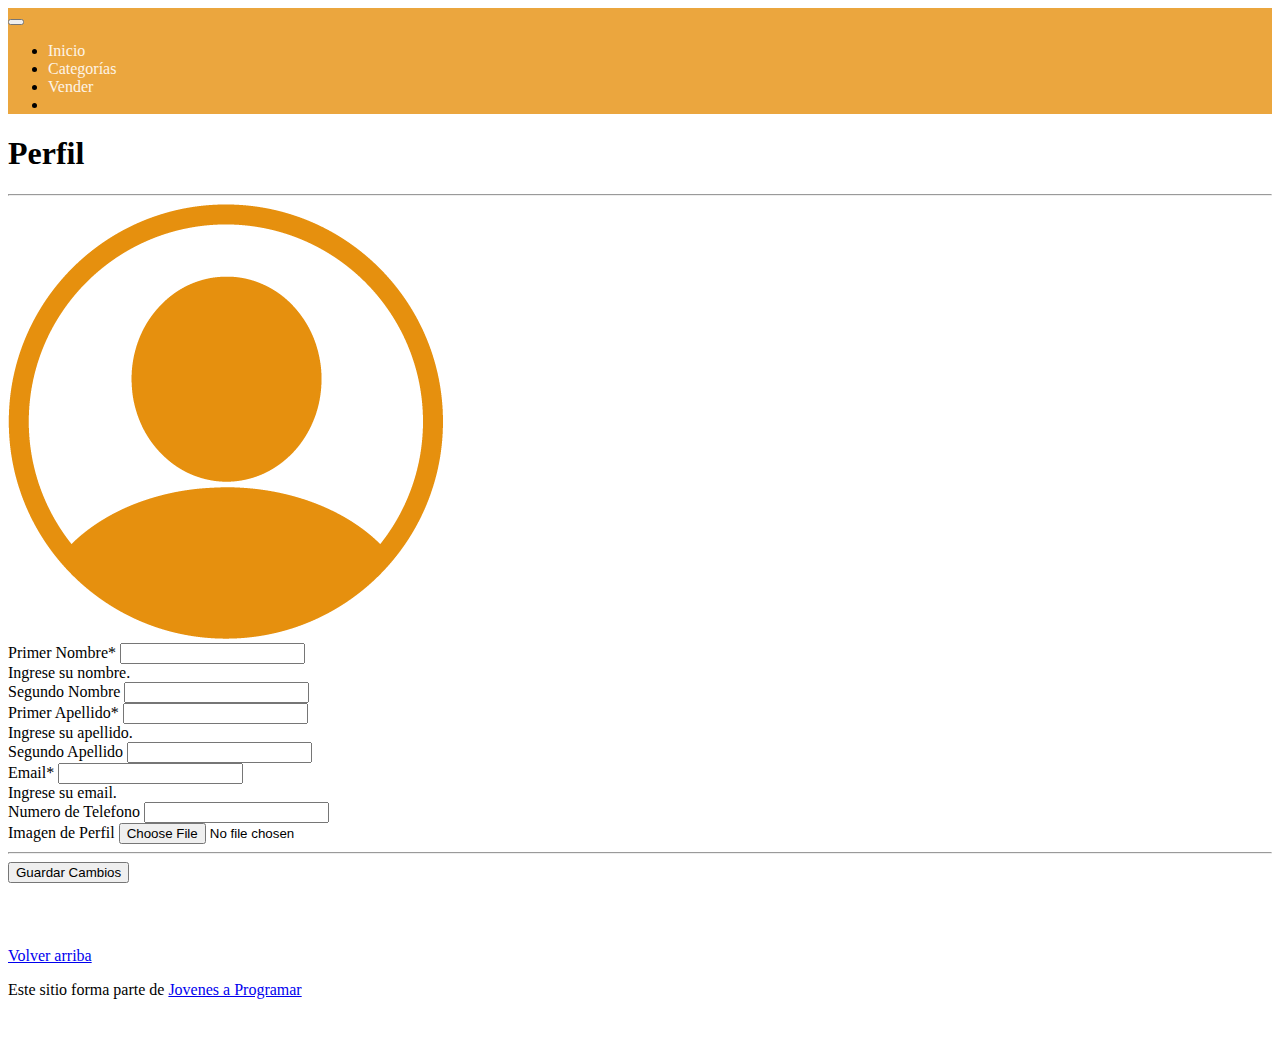
<file: my-profile.html>
<!DOCTYPE html>
<html lang="es" data-bs-theme="light">
  <head>
    <meta http-equiv="Content-Type" content="text/html; charset=UTF-8" />
    <meta
      name="viewport"
      content="width=device-width, initial-scale=1, shrink-to-fit=no"
    />
    <title>eMercado - Todo lo que busques está aquí</title>
    <link
      href="https://fonts.googleapis.com/css?family=Raleway:300,300i,400,400i,700,700i,900,900i"
      rel="stylesheet"
    />
    <link href="css/styles.css" rel="stylesheet" />
    <link rel="icon" href="img/icons.ico" />
    <link
      rel="stylesheet"
      href="https://cdn.jsdelivr.net/npm/bootstrap-icons@1.11.1/font/bootstrap-icons.css"
    />
    <link
      href="https://cdn.jsdelivr.net/npm/bootstrap@5.3.2/dist/css/bootstrap.min.css"
      rel="stylesheet"
      integrity="sha384-T3c6CoIi6uLrA9TneNEoa7RxnatzjcDSCmG1MXxSR1GAsXEV/Dwwykc2MPK8M2HN"
      crossorigin="anonymous"
    />
    <style>
      .bd-placeholder-img {
        font-size: 1.125rem;
        text-anchor: middle;
        -webkit-user-select: none;
        -moz-user-select: none;
        -ms-user-select: none;
        user-select: none;
      }

      @media (min-width: 768px) {
        .bd-placeholder-img-lg {
          font-size: 3.5rem;
        }
      }
    </style>
  </head>

  <body>
    <nav class="navbar navbar-expand-lg navbar-dark p-1" id="navbar">
      <div class="container">
        <button
          class="navbar-toggler"
          type="button"
          data-bs-toggle="collapse"
          data-bs-target="#navbarNav"
          aria-controls="navbarNav"
          aria-expanded="false"
          aria-label="Toggle navigation"
        >
          <span class="navbar-toggler-icon"></span>
        </button>
        <div class="collapse navbar-collapse" id="navbarNav">
          <ul class="navbar-nav w-100 justify-content-between">
            <li class="nav-item">
              <a class="nav-link" href="index.html">Inicio</a>
            </li>
            <li class="nav-item">
              <a class="nav-link" href="categories.html">Categorías</a>
            </li>
            <li class="nav-item">
              <a class="nav-link" href="sell.html">Vender</a>
            </li>
            <li class="nav-item navbarUser"></li>
          </ul>
        </div>
      </div>
    </nav>
    <main>
      <div class="container fst-normal">
        <div class="p-4">
          <h1 class="fw-lighter">Perfil</h1>
        </div>
        <hr />
        <form action="#" class="w-75 mx-auto needs-validation" novalidate>
          <div class="row pt-3 pb-5" id="profileImg">
            <img
              class="ecommerce-gallery-main-img active w-25 mx-auto"
              src="img/login-img.png"
              id="user"
            />
          </div>
          <div class="row pb-3">
            <div class="col">
              <label for="name1" class="form-label">Primer Nombre*</label>
              <input
                type="text"
                class="form-control"
                aria-label="First name"
                id="name1"
                required
              />
              <div class="invalid-feedback">Ingrese su nombre.</div>
            </div>
            <div class="col">
              <label for="name2" class="form-label">Segundo Nombre</label>
              <input
                type="text"
                class="form-control"
                aria-label="Last name"
                id="name2"
              />
            </div>
          </div>
          <div class="row pb-3">
            <div class="col">
              <label for="lastName" class="form-label">Primer Apellido*</label>
              <input
                type="text"
                class="form-control"
                aria-label="First name"
                id="lastName"
                required
              />
              <div class="invalid-feedback">Ingrese su apellido.</div>
            </div>
            <div class="col">
              <label for="lastName2" class="form-label">Segundo Apellido</label>
              <input
                type="text"
                class="form-control"
                aria-label="Last name"
                id="lastName2"
              />
            </div>
          </div>
          <div class="row pb-3">
            <div class="col">
              <label for="email" class="form-label">Email*</label>
              <input
                type="email"
                class="form-control"
                aria-label="First name"
                id="email"
                required
              />
              <div class="invalid-feedback">Ingrese su email.</div>
            </div>
            <div class="col">
              <label for="cel" class="form-label">Numero de Telefono</label>
              <input
                type="text"
                class="form-control"
                aria-label="Last name"
                id="cel"
              />
            </div>
          </div>
          <div class="row pb-3">
            <div class="col">
              <label for="img" class="form-label">Imagen de Perfil</label>
              <input class="form-control" type="file" id="img" />
            </div>
          </div>
          <hr />
          <button class="btn btn-primary" id="btn">Guardar Cambios</button>
        </form>
      </div>
    </main>
    <footer class="text-muted">
      <div class="container">
        <p class="float-end">
          <a href="#">Volver arriba</a>
        </p>
        <p>
          Este sitio forma parte de
          <a href="https://jovenesaprogramar.edu.uy/" target="_blank"
            >Jovenes a Programar</a
          >
        </p>
      </div>
    </footer>
    <script src="js/bootstrap.bundle.min.js"></script>
    <script src="js/init.js"></script>
    <script src="js/my-profile.js"></script>
  </body>
</html>
</file>
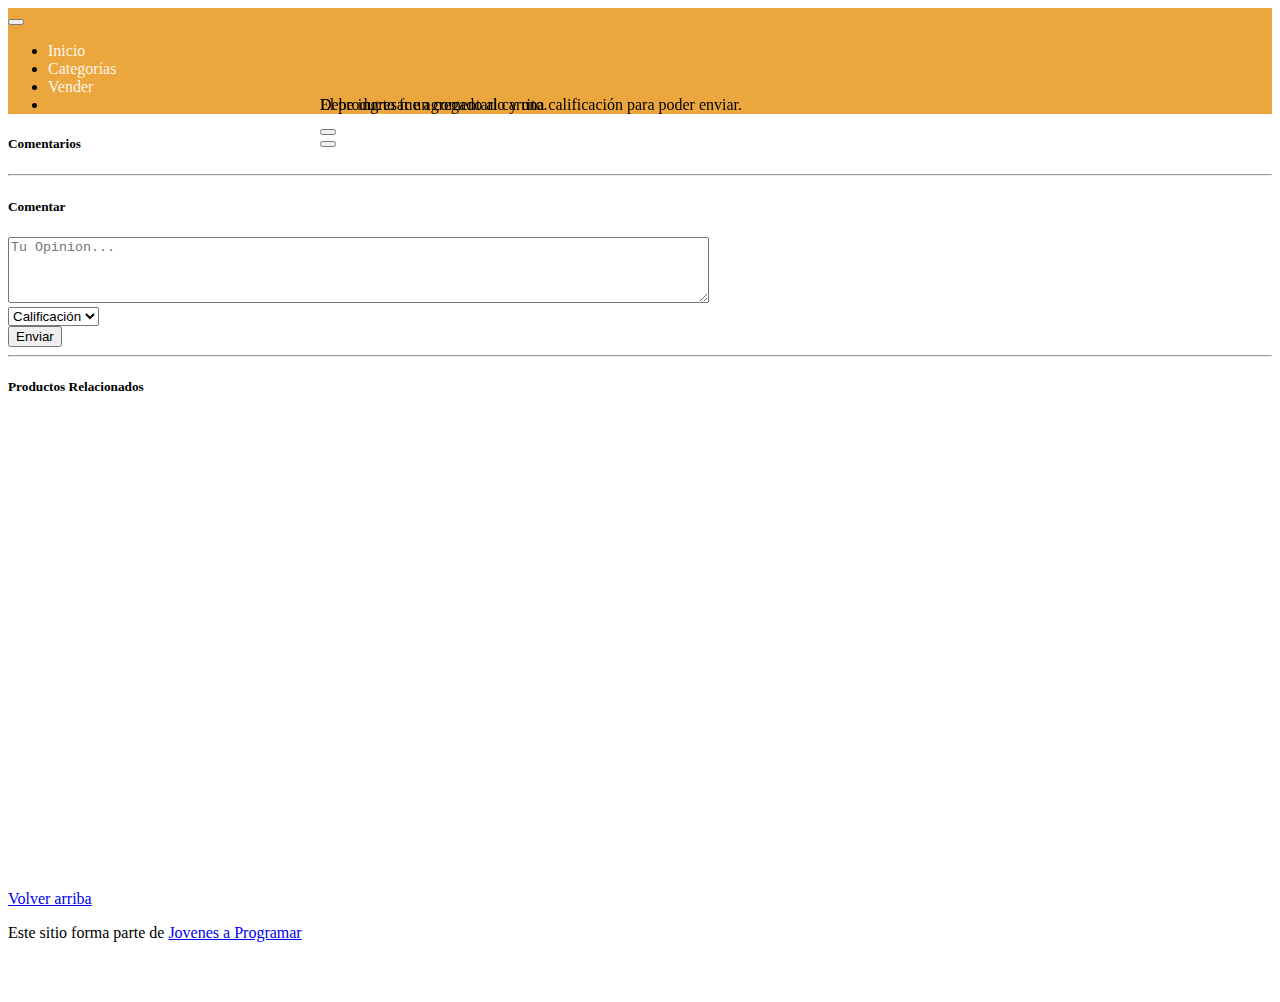
<file: product-info.html>
<!DOCTYPE html>
<html lang="es" data-bs-theme="light">

<head>
  <meta http-equiv="Content-Type" content="text/html; charset=UTF-8" />
  <meta name="viewport" content="width=device-width, initial-scale=1, shrink-to-fit=no" />
  <title>eMercado - Todo lo que busques está aquí</title>

  <link href="https://fonts.googleapis.com/css?family=Raleway:300,300i,400,400i,700,700i,900,900i" rel="stylesheet" />
  <link href="css/font-awesome.min.css" rel="stylesheet" />
  <link href="css/styles.css" rel="stylesheet" />
  <link rel="icon" href="img/icons.ico">
  <link rel="stylesheet" href="https://cdn.jsdelivr.net/npm/bootstrap-icons@1.11.1/font/bootstrap-icons.css">
  <link href="https://cdn.jsdelivr.net/npm/bootstrap@5.3.2/dist/css/bootstrap.min.css" rel="stylesheet"
    integrity="sha384-T3c6CoIi6uLrA9TneNEoa7RxnatzjcDSCmG1MXxSR1GAsXEV/Dwwykc2MPK8M2HN" crossorigin="anonymous">
</head>

<body>
  <nav class="navbar navbar-expand-lg navbar-dark p-1" id="navbar">
    <div class="container">
      <button class="navbar-toggler" type="button" data-bs-toggle="collapse" data-bs-target="#navbarNav"
        aria-controls="navbarNav" aria-expanded="false" aria-label="Toggle navigation">
        <span class="navbar-toggler-icon"></span>
      </button>
      <div class="collapse navbar-collapse" id="navbarNav">
        <ul class="navbar-nav w-100 justify-content-between">
          <li class="nav-item">
            <a class="nav-link" href="index.html">Inicio</a>
          </li>
          <li class="nav-item">
            <a class="nav-link" href="categories.html">Categorías</a>
          </li>
          <li class="nav-item">
            <a class="nav-link" href="sell.html">Vender</a>
          </li>
          <li class="nav-item navbarUser"></li>
        </ul>

      </div>
    </div>
  </nav>
  <main>
    <div class="container" id="productInfo">
      <div class="alert alert-info alert-dismissible fade show d-none" role="alert" id="alert-warning">
        <p>El producto fue agregado al carrito.</p>
        <button type="button" class="btn-close" data-bs-dismiss="alert" aria-label="Close"></button>
      </div>
    </div>

    <div class="container" id="comentarios">
      <h5>Comentarios</h5>

      <div id="comText"></div>
    </div>
    <div class="container">
      <form>
        <hr />
        <div class="form-group">
          <h5>Comentar</h5>
          <textarea rows="4" style="width: 55%" id="textComment" placeholder="Tu Opinion..."></textarea>
        </div>
        <div class="btn-group" role="group">
          <select class="form-select form-select-lg mb-1" aria-label=".form-select-lg example" id="calificacion">
            <option selected disabled>Calificación</option>
            <option value="1" class="cal">1</option>
            <option value="2" class="cal">2</option>
            <option value="3" class="cal">3</option>
            <option value="4" class="cal">4</option>
            <option value="5" class="cal">5</option>
          </select>
        </div>
        <button type="submit" class="btn btn-primary" id="commentbtn">
          Enviar
        </button>
        <hr>
      </form>
      <div class="form-group">
        <h5>Productos Relacionados</h5>
      </div>
      <div class="row" id="related-products">

      </div>
    </div>
    <div>

    </div>
  </main>
  <footer class="text-muted">
    <div class="container">
      <p class="float-end">
        <a href="#">Volver arriba</a>
      </p>
      <p>
        Este sitio forma parte de
        <a href="https://jovenesaprogramar.edu.uy/" target="_blank">Jovenes a Programar</a>
      </p>

      <div class="alert alert-warning alert-dismissible fade" role="alert" id="alert-warning">
        <p>Debe ingresar un comentario y una calificación para poder enviar.</p>
        <button type="button" class="btn-close" data-bs-dismiss="alert" aria-label="Close"></button>
      </div>
    </div>
  </footer>
  <div id="spinner-wrapper">
    <div class="lds-ring">
      <div></div>
      <div></div>
      <div></div>
      <div></div>
    </div>
  </div>
  <script src="js/bootstrap.bundle.min.js"></script>
  <script src="js/init.js"></script>
  <script src="js/product-info.js"></script>
</body>

</html>
</file>
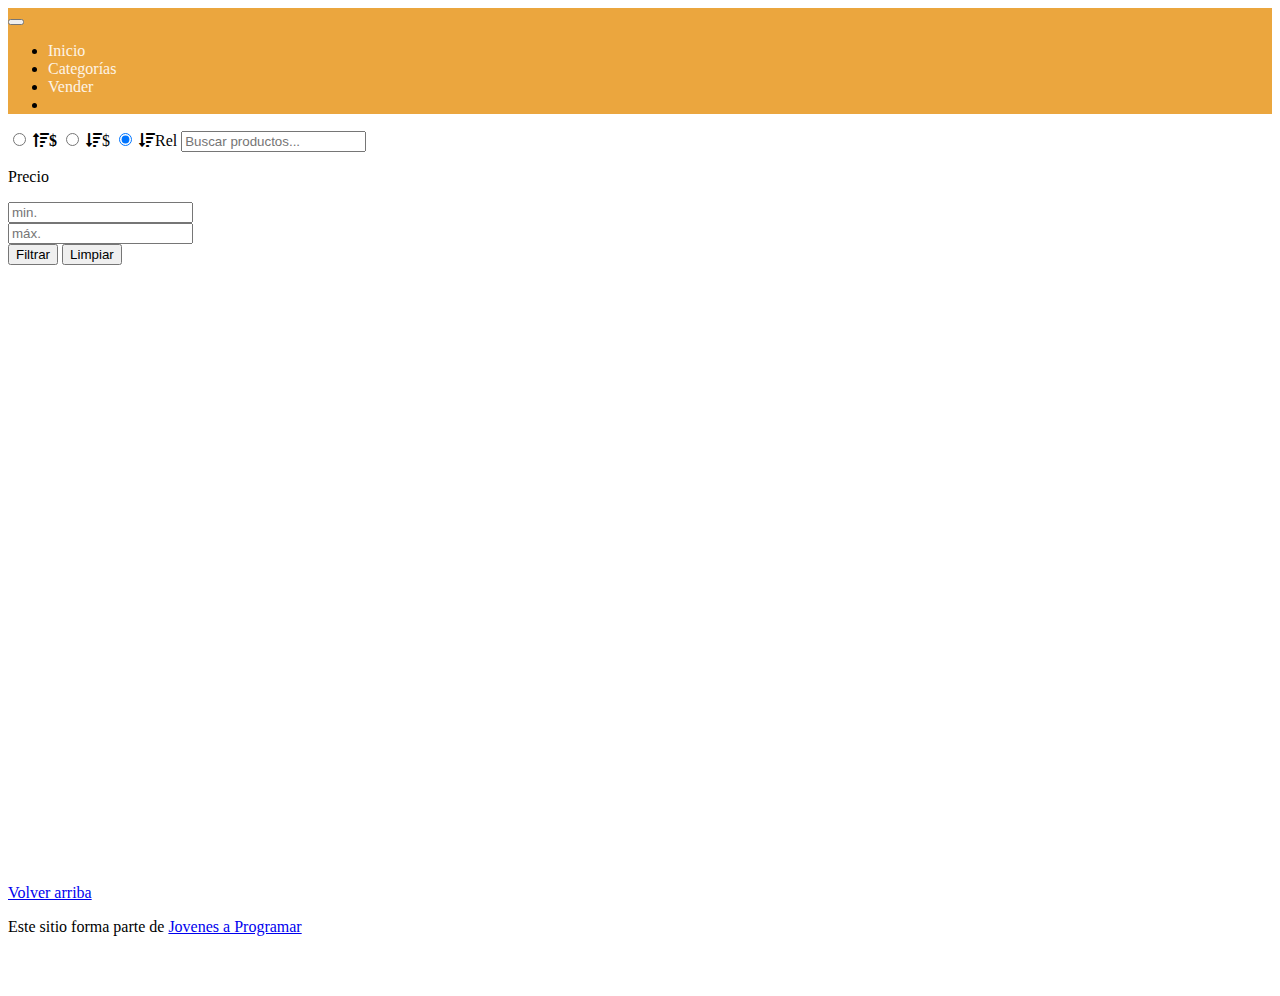
<file: products.html>
<!DOCTYPE html>
<html lang="es" data-bs-theme="light">

<head>
  <meta http-equiv="Content-Type" content="text/html; charset=UTF-8">
  <meta name="viewport" content="width=device-width, initial-scale=1, shrink-to-fit=no">
  <title>eMercado - Todo lo que busques está aquí</title>

  <link href="https://fonts.googleapis.com/css?family=Raleway:300,300i,400,400i,700,700i,900,900i" rel="stylesheet">
  <link href="css/font-awesome.min.css" rel="stylesheet">
  <link href="css/styles.css" rel="stylesheet">
  <link rel="icon" href="img/icons.ico">
  <link rel="stylesheet" href="https://cdn.jsdelivr.net/npm/bootstrap-icons@1.11.1/font/bootstrap-icons.css">
  <link href="https://cdn.jsdelivr.net/npm/bootstrap@5.3.2/dist/css/bootstrap.min.css" rel="stylesheet" integrity="sha384-T3c6CoIi6uLrA9TneNEoa7RxnatzjcDSCmG1MXxSR1GAsXEV/Dwwykc2MPK8M2HN" crossorigin="anonymous">
</head>

<body>
  <nav class="navbar navbar-expand-lg navbar-dark  p-1" id="navbar">
    <div class="container">
      <button class="navbar-toggler" type="button" data-bs-toggle="collapse" data-bs-target="#navbarNav"
        aria-controls="navbarNav" aria-expanded="false" aria-label="Toggle navigation">
        <span class="navbar-toggler-icon"></span>
      </button>
      <div class="collapse navbar-collapse" id="navbarNav">
        <ul class="navbar-nav w-100 justify-content-between">
          <li class="nav-item">
            <a class="nav-link" href="index.html">Inicio</a>
          </li>
          <li class="nav-item">
            <a class="nav-link" href="categories.html">Categorías</a>
          </li>
          <li class="nav-item">
            <a class="nav-link" href="sell.html">Vender</a>
          </li>
          <li class="nav-item navbarUser">
            
          </li>
        </ul>
      </div>
    </div>
  </nav>
  <main class="pb-5 container">
    <div class="text-center p-4" id="containerTitulo">
    </div>
    <div class="container">

      <div class="row">
        <div class="col text-end">
          <div class="btn-group btn-group-toggle mb-4" data-bs-toggle="buttons">
            <input type="radio" class="btn-check" name="options">
            <label class="btn btn-light" id="maxMin" for="sortDesc"><i class="fas fa-sort-amount-up">$</i></label>
            <input type="radio" class="btn-check" name="options">
            <label class="btn btn-light" id="minMax" for="sortAsc"><i
              class="fas fa-sort-amount-down mr-1"></i>$</label>
            <input type="radio" class="btn-check" name="options" checked>
            <label class="btn btn-light" id="btnRelevancia" for="sortByCount"><i
                class="fas fa-sort-amount-down mr-1"></i>Rel</label>
            <input type="search" id="buscador" placeholder="Buscar productos...">
          </div>
        </div>
      </div>
      <div>
        <div class="row">
          <div class="col-lg-6 offset-lg-6 col-md-12 mb-1 container">
            <div class="row container p-0 m-0">
              <div class="col">
                <p class="font-weight-normal text-end my-2">Precio</p>
              </div>
              <div class="col">
                <input class="form-control" type="number" placeholder="min." id="rangeFilterCountMin">
              </div>
              <div class="col">
                <input class="form-control" type="number" placeholder="máx." id="rangeFilterCountMax">
              </div>
              <div class="col-3 p-0">
                <div class="btn-group" role="group">
                  <button class="btn btn-light btn-block" id="rangeFilterCount">Filtrar</button>
                  <button class="btn btn-link btn-sm" id="clearRangeFilter">Limpiar</button>
                </div>
              </div>
            </div>
          </div>
        </div>
        <div class="list-container">

        </div>
      </div>
  </main>
  <footer class="text-muted">
    <div class="container">
      <p class="float-end">
        <a href="#">Volver arriba</a>
      </p>
      <p>Este sitio forma parte de <a href="https://jovenesaprogramar.edu.uy/" target="_blank">Jovenes a Programar</a>
      </p>
    </div>
  </footer>
  <div id="spinner-wrapper">
    <div class="lds-ring">
      <div></div>
      <div></div>
      <div></div>
      <div></div>
    </div>
  </div>
  <script src="js/bootstrap.bundle.min.js"></script>
  <script src="js/init.js"></script>
  <script src="js/products.js" defer></script>
</body>

</html>
</file>
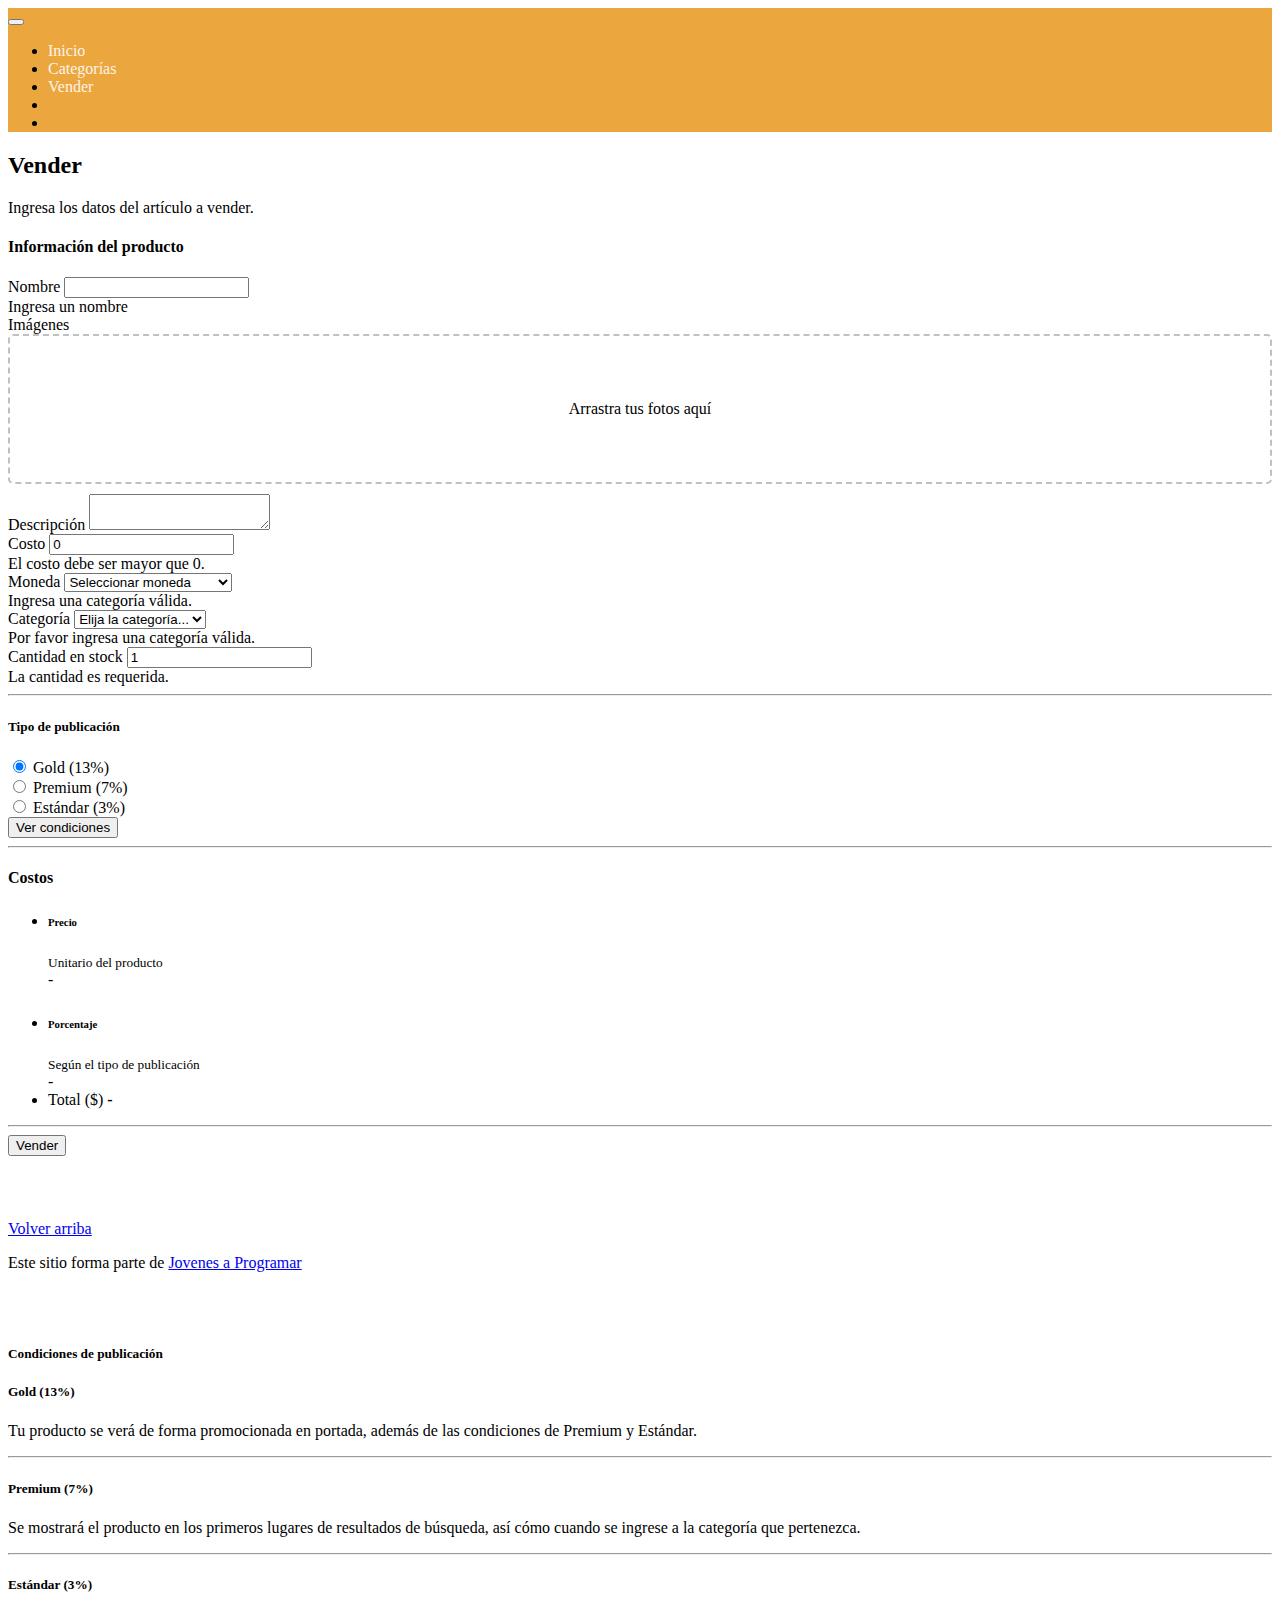
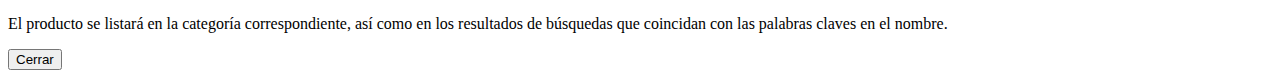
<file: sell.html>
<!DOCTYPE html>
<html lang="es" data-bs-theme="light">

<head>
  <meta http-equiv="Content-Type" content="text/html; charset=UTF-8">
  <meta name="viewport" content="width=device-width, initial-scale=1, shrink-to-fit=no">
  <title>eMercado - Todo lo que busques está aquí</title>
  <link href="https://fonts.googleapis.com/css?family=Raleway:300,300i,400,400i,700,700i,900,900i" rel="stylesheet">
  <link href="css/dropzone.css" rel="stylesheet">
  <link href="css/styles.css" rel="stylesheet">
  <link rel="icon" href="img/icons.ico">
  <link rel="stylesheet" href="https://cdn.jsdelivr.net/npm/bootstrap-icons@1.11.1/font/bootstrap-icons.css">
  <link href="https://cdn.jsdelivr.net/npm/bootstrap@5.3.2/dist/css/bootstrap.min.css" rel="stylesheet" integrity="sha384-T3c6CoIi6uLrA9TneNEoa7RxnatzjcDSCmG1MXxSR1GAsXEV/Dwwykc2MPK8M2HN" crossorigin="anonymous">
</head>

<body>
  <nav class="navbar navbar-expand-lg navbar-dark p-1" id="navbar">
    <div class="container">
      <button class="navbar-toggler" type="button" data-bs-toggle="collapse" data-bs-target="#navbarNav"
        aria-controls="navbarNav" aria-expanded="false" aria-label="Toggle navigation">
        <span class="navbar-toggler-icon"></span>
      </button>
      <div class="collapse navbar-collapse" id="navbarNav">
        <ul class="navbar-nav w-100 justify-content-between">
          <li class="nav-item">
            <a class="nav-link" href="index.html">Inicio</a>
          </li>
          <li class="nav-item">
            <a class="nav-link" href="categories.html">Categorías</a>
          </li>
          <li class="nav-item">
            <a class="nav-link active" href="sell.html">Vender</a>
          </li>
          <li class="nav-item" id="venderUser">
          </li>
          <li class="nav-item navbarUser">
            
          </li>
        </ul>
      </div>
    </div>
  </nav>
  <div class="container">
    <div class="text-center p-4">
      <h2>Vender</h2>
      <p class="lead">Ingresa los datos del artículo a vender.</p>
    </div>
    <div class="row justify-content-md-center">
      <div class="col-md-8 order-md-1">
        <h4 class="mb-3">Información del producto</h4>
        <form class="needs-validation" id="sell-info">
          <div class="row">
            <div class="col-md-6 mb-3">
              <label for="productName">Nombre</label>
              <input type="text" class="form-control" id="productName" value="" name="productName">
              <div class="invalid-feedback">
                Ingresa un nombre
              </div>
            </div>
          </div>
          <div class="row">
            <div class="col-md-8 order-md-1">
              <label>Imágenes</label>
              <div class="needsclick dz-clickable" id="file-upload">
                <div class="dz-message needsclick">
                  Arrastra tus fotos aquí<br>
                </div>
              </div>
            </div>
          </div>
          <div class="row">
            <div class="col-md-12 mb-3">
              <label for="productDescription">Descripción</label>
              <textarea name="productDescription" class="form-control" id="productDescription"></textarea>
            </div>
          </div>
          <div class="row">
            <div class="col-md-3 mb-3">
              <label for="productCostInput">Costo</label>
              <input type="number" name="productCostInput" class="form-control" id="productCostInput" placeholder="" required="" value="0"
                min="0">
              <div class="invalid-feedback">
                El costo debe ser mayor que 0.
              </div>
            </div>
            <div class="col-md-4 mb-3">
              <label for="productCurrency">Moneda</label>
              <select name="productCurrency" class="form-select custom-select d-block w-100" id="productCurrency" required>
                <option value="" hidden selected>Seleccionar moneda</option>
                <option>Pesos Uruguayos (UYU)</option>
                <option>Dólares (USD)</option>
              </select>
              <div class="invalid-feedback">
                Ingresa una categoría válida.
              </div>
            </div>
          </div>
          <div class="row">
            <div class="col-md-7 mb-3">
              <label for="productCategory">Categoría</label>
              <select name="productCategory" class="custom-select form-select d-block w-100" id="productCategory">
                <option value="">Elija la categoría...</option>
                <option>Autos</option>
                <option>Juguetes</option>
                <option>Muebles</option>
                <option>Herramientas</option>
                <option>Computadoras</option>
                <option>Vestimenta</option>
              </select>
              <div class="invalid-feedback">
                Por favor ingresa una categoría válida.
              </div>
            </div>
          </div>
          <div class="row">
            <div class="col-md-3 mb-3">
              <label for="productCountInput">Cantidad en stock</label>
              <input type="number" name="productCountInput" class="form-control" id="productCountInput"  required value="1"
                min="0">
              <div class="invalid-feedback">
                La cantidad es requerida.
              </div>
            </div>
          </div>
          <hr class="mb-4">
          <h5 class="mb-3">Tipo de publicación</h5>
          <div class="d-block my-3">
            <div class="custom-control custom-radio">
              <input id="goldradio" name="publicationType" type="radio" class="custom-control-input" checked=""
                required="">
              <label class="custom-control-label" for="goldradio">Gold (13%)</label>
            </div>
            <div class="custom-control custom-radio">
              <input id="premiumradio" name="publicationType" type="radio" class="custom-control-input" required="">
              <label class="custom-control-label" for="premiumradio">Premium (7%)</label>
            </div>
            <div class="custom-control custom-radio">
              <input id="standardradio" name="publicationType" type="radio" class="custom-control-input" required="">
              <label class="custom-control-label" for="standardradio">Estándar (3%)</label>
            </div>
            <div class="row">
              <button type="button" class="m-1 btn btn-link" data-bs-toggle="modal"
                data-bs-target="#contidionsModal">Ver
                condiciones</button>
            </div>
          </div>
          <hr class="mb-4">
          <h4 class="mb-3">Costos</h4>
          <ul class="list-group mb-3">
            <li class="list-group-item d-flex justify-content-between lh-condensed">
              <div>
                <h6 class="my-0">Precio</h6>
                <small class="text-muted">Unitario del producto</small>
              </div>
              <span class="text-muted" id="productCostText">-</span>
            </li>
            <li class="list-group-item d-flex justify-content-between lh-condensed">
              <div>
                <h6 class="my-0">Porcentaje</h6>
                <small class="text-muted">Según el tipo de publicación</small>
              </div>
              <span class="text-muted" id="comissionText">-</span>
            </li>
            <li class="list-group-item d-flex justify-content-between">
              <span>Total ($)</span>
              <strong id="totalCostText">-</strong>
            </li>
          </ul>
          <hr class="mb-4">
          <button class="btn btn-primary btn-lg" type="submit">Vender</button>
        </form>
      </div>
    </div>
  </div>
  <footer class="text-muted">
    <div class="container">
      <p class="float-end">
        <a href="#">Volver arriba</a>
      </p>
      <p>Este sitio forma parte de <a href="https://jovenesaprogramar.edu.uy/" target="_blank">Jovenes a Programar</a></p>
    </div>
  </footer>

  <div class="alert alert-primary-dismissible fade" id="alertResult" role="alert">
    <span id="resultSpan"></span>
  </div>

  <div class="modal fade" tabindex="-1" role="dialog" id="contidionsModal">
    <div class="modal-dialog" role="document">
      <div class="modal-content">
        <div class="modal-header">
          <h5 class="modal-title">Condiciones de publicación</h5>
        </div>
        <div class="modal-body">
          <div class="container">
            <div class="row">
              <h5 class="text-warning">Gold (13%)</h5>
              <p class="muted text-justify">Tu producto se verá de forma promocionada en portada, además de las
                condiciones de Premium y Estándar.</p>
            </div>
            <hr>
            <div class="row">
              <h5 class="text-primary">Premium (7%)</h5>
              <p class="muted text-justify">Se mostrará el producto en los primeros lugares de resultados de búsqueda,
                así cómo cuando se ingrese a la categoría que pertenezca.</p>
            </div>
            <hr>
            <div class="row">
              <h5 class="text-secondary">Estándar (3%)</h5>
              <p class="muted text-justify">El producto se listará en la categoría correspondiente, así como en los
                resultados de búsquedas que coincidan con las palabras claves en el nombre.</p>
            </div>
          </div>
        </div>
        <div class="modal-footer">
          <button type="button" class="btn btn-primary" data-bs-dismiss="modal">Cerrar</button>
        </div>
      </div>
    </div>
  </div>
  <div id="spinner-wrapper">
    <div class="lds-ring">
      <div></div>
      <div></div>
      <div></div>
      <div></div>
    </div>
  </div>
  <script src="js/bootstrap.bundle.min.js"></script>
  <script src="js/dropzone.js"></script>
  <script src="js/init.js"></script>
  <script src="js/sell.js"></script>
</body>

</html>
</file>
<file: css/styles.css>
.jumbotron,
.card-body,
.container,
.site-header {
  font-family: 'Verdana', serif !important;
}

#index{
  background-image: url(/img/background-login.png);
}

.jumbotron .display-4 {
  font-weight: bold;
}

nav a {
  text-decoration: none;
}

.bd-placeholder-img {
  font-size: 1.125rem;
  text-anchor: middle;
  -webkit-user-select: none;
  -moz-user-select: none;
  -ms-user-select: none;
  user-select: none;
}

@media (min-width: 768px) {
  .bd-placeholder-img-lg {
    font-size: 3.5rem;
  }
}
/*
.jumbotron {
  height: 50vh;
  padding: 5em inherit;
  margin-bottom: 0;
  background-color: #53C0FB;
  background: url('../img/cover_back.png');
  background-size: cover;
  background-position: center;
  background-repeat: no-repeat;
  color: black;
  font-weight: bold;
}
*/
@media (min-width: 768px) {
  .jumbotron {
    padding-top: 6rem;
    padding-bottom: 6rem;
  }
}

.jumbotron p:last-child {
  margin-bottom: 0;
}

.jumbotron-heading {
  font-weight: 300;
}

.jumbotron .container {
  max-width: 40rem;
  background-color: rgba(255, 255, 255, 0.5);
  border-radius: 10px;
  text-shadow: 1px 1px 2px grey;
}

.jumbotron .lead {
  font-size: 38px;
}

footer {
  padding-top: 3rem;
  padding-bottom: 3rem;
}

footer p {
  margin-bottom: .25rem;
}

.site-header a {
  color: white;
  transition: ease-in-out color .15s;
}

.site-header .dropdown-menu a {
  color: black;
}

.dropzone {
  border: 2px dashed #0087F7;
  border-radius: 5px;
  background: white;
}

.img-fit {
  max-height: 100%;
}

.alert {
  position: fixed;
  top: 80px;
  width: 50%;
  left: 50%;
  transform: translate(-50%, 0);
}

.lds-ring {
  display: inline-block;
  position: relative;
  width: 64px;
  height: 64px;
  top: 50%;
  left: 50%;
}

.cursor-active {
  cursor: pointer;
}

.left {
  float: left;
  padding: 4px;
  background-color: rgba(255, 255, 255, 0.5);
}

.lds-ring div {
  box-sizing: border-box;
  display: block;
  position: absolute;
  width: 51px;
  height: 51px;
  margin: 6px;
  border: 6px solid #fff;
  border-radius: 50%;
  animation: lds-ring 1.2s cubic-bezier(0.5, 0, 0.5, 1) infinite;
  border-color: #fff transparent transparent transparent;
}

.lds-ring div:nth-child(1) {
  animation-delay: -0.45s;
}

.lds-ring div:nth-child(2) {
  animation-delay: -0.3s;
}

.lds-ring div:nth-child(3) {
  animation-delay: -0.15s;
}

@keyframes lds-ring {
  0% {
    transform: rotate(0deg);
  }

  100% {
    transform: rotate(360deg);
  }
}

.signin {
  width: 100%;
  max-width: 330px;
  padding: 15px;
  margin: auto;
}

#spinner-wrapper {
  position: fixed;
  background-color: rgba(0, 0, 0, 0.5);
  width: 100%;
  height: 100%;
  top: 0;
  left: 0;
  z-index: 1021;
  display: none;
}

main {
  min-height: calc(100vh - 210px);
}

a.custom-card,
a.custom-card:hover {
  color: inherit;
  text-decoration: inherit;
}

.checked {
  color: orange;
}

.titulo {
  font-size: 2rem;
  padding: 2vw 2vw 0 2vw;
  text-align: center;
}

.subtitulo {
  font-size: 1.2rem;
  padding: 0 2vw 2vw 2vw;
  text-align: center;
}

.form-signin {
  width: 100%;
  max-width: 500px;
  padding: 15px;
  margin: 0 auto;
}

.cover-img1 {
  width: 100%;
  padding: 20px;
}

.cover-img2 {
  width: 100%;
}

.cover-img3{
  width: 30%;
  margin-top: 7vw;
  margin-bottom: 5vw;
}


.col1 {
  display: flex;
  align-items: center;
}

.col2 {
  background-color: #fdf4e7;
  border-radius: 25px;
  margin: 25px;
}

.login-container {
height: 75vh;
}

#boton-iniciar-sesion {
  color: #fdf4e7;
  background-color: #e6900e;
  border: none;
  border-radius: 100px;
  padding: 10px;
  margin: 10px;
  width: 250px;
}

.input-container {
  position: relative;
  display: inline-block;
}

.login-input {
  width: 200px;
  height: 40px;
  border: none;
  border-radius: 20px;
  font-size: 16px;
  width: 250px;
  padding: 10px 10px 10px 40px;
  margin: 10px;
}

.circulo {
  position: absolute;
  top: 50%;
  left: 15px;
  transform: translateY(-50%);
  width: 30px;
  height: 30px;
  background-color: #e6900e;
  border-radius: 50%;
  display: flex;
  justify-content: center;
  align-items: center;
}

.login-icon {
  width: 50%;
}
#navbar{
  background-color: #eba63e;
}
.nav-link {
  color: #fdf4e7;
}

.nav-link:hover{
  color: black;
}

#bton {
  background-color: #eba63e;
  color: #fdf4e7;
}

#bton:hover {
  color: black;
}

.heartbtn{
  color: rgb(255, 255, 255);
  opacity: 80%;
  font-size: 150%;
  background-color: transparent;
  border: none;
}

.heartbtn:hover{
  color: #e4e4e4;
  opacity: 100%;
}

.heartbtnok{
  color: red;
  opacity: 100%;
  font-size: 150%; 
}

.zoom:active{
  width: 100%;
}

#heart {
  text-shadow: 0 0 3px #000;
}



.comentado{
  display: flex;
}

hr{
  color: rgb(99, 30, 5);
}

#profile-menu{
 color: white;
 border: none;
}



/* Animacion de circulo de fondo */

.circle1 {
  width: 80vw;
  height: 80vw;
  background-color: orange;
  border-radius: 50%;
  opacity: 0;
  position: absolute;
  animation-name: aparicion1;
  animation-duration: 1s;
  animation-delay: 2s;
  animation-fill-mode: forwards;
  z-index: -1;
  right: -20%;
  top: -20%;
}

.circle2 {
  width: 80vw;
  height: 80vw;
  background-color: orange;
  border-radius: 50%;
  opacity: 0;
  position: absolute;
  animation-name: aparicion2;
  animation-duration: 1s;
  animation-delay: 2s;
  animation-fill-mode: forwards;
  z-index: -1;
  right: -20%;
  top: -20%;
}

.circle3 {
  width: 80vw;
  height: 80vw;
  background-color: orange;
  border-radius: 50%;
  opacity: 0;
  position: absolute;
  animation-name: aparicion3;
  animation-duration: 1s;
  animation-delay: 2s;
  animation-fill-mode: forwards;
  z-index: -1;
  right: -20%;
  top: -20%;
}

.circle-container {
  width: 100vw;
}

@keyframes aparicion1 {
  0% {
      opacity: 0;
      transform: scale(0.5);
  }
  100% {
      opacity: 30%;
      transform: scale(1);
  }
}

@keyframes aparicion2 {
  0% {
      opacity: 0;
      transform: scale(0.5);
  }
  100% {
      opacity: 20%;
      transform: scale(1.5);
  }
}

@keyframes aparicion3 {
  0% {
      opacity: 0;
      transform: scale(0.5);
  }
  100% {
      opacity: 10%;
      transform: scale(2);
  }
}
</file>
<file: css/dropzone.css>
/*
 * The MIT License
 * Copyright (c) 2012 Matias Meno <m@tias.me>
 */
.dropzone, .dropzone * {
  box-sizing: border-box; }

.dropzone {
  position: relative; }
  .dropzone .dz-preview {
    position: relative;
    display: inline-block;
    width: 120px;
    margin: 0.5em; }
    .dropzone .dz-preview .dz-progress {
      display: block;
      height: 15px;
      border: 1px solid #aaa; }
      .dropzone .dz-preview .dz-progress .dz-upload {
        display: block;
        height: 100%;
        width: 0;
        background: green; }
    .dropzone .dz-preview .dz-error-message {
      color: red;
      display: none; }
    .dropzone .dz-preview.dz-error .dz-error-message, .dropzone .dz-preview.dz-error .dz-error-mark {
      display: block; }
    .dropzone .dz-preview.dz-success .dz-success-mark {
      display: block; }
    .dropzone .dz-preview .dz-error-mark, .dropzone .dz-preview .dz-success-mark {
      position: absolute;
      display: none;
      left: 30px;
      top: 30px;
      width: 54px;
      height: 58px;
      left: 50%;
      margin-left: -27px; }

@-webkit-keyframes passing-through {
  0% {
    opacity: 0;
    -webkit-transform: translateY(40px);
    -moz-transform: translateY(40px);
    -ms-transform: translateY(40px);
    -o-transform: translateY(40px);
    transform: translateY(40px); }
  30%, 70% {
    opacity: 1;
    -webkit-transform: translateY(0px);
    -moz-transform: translateY(0px);
    -ms-transform: translateY(0px);
    -o-transform: translateY(0px);
    transform: translateY(0px); }
  100% {
    opacity: 0;
    -webkit-transform: translateY(-40px);
    -moz-transform: translateY(-40px);
    -ms-transform: translateY(-40px);
    -o-transform: translateY(-40px);
    transform: translateY(-40px); } }
@-moz-keyframes passing-through {
  0% {
    opacity: 0;
    -webkit-transform: translateY(40px);
    -moz-transform: translateY(40px);
    -ms-transform: translateY(40px);
    -o-transform: translateY(40px);
    transform: translateY(40px); }
  30%, 70% {
    opacity: 1;
    -webkit-transform: translateY(0px);
    -moz-transform: translateY(0px);
    -ms-transform: translateY(0px);
    -o-transform: translateY(0px);
    transform: translateY(0px); }
  100% {
    opacity: 0;
    -webkit-transform: translateY(-40px);
    -moz-transform: translateY(-40px);
    -ms-transform: translateY(-40px);
    -o-transform: translateY(-40px);
    transform: translateY(-40px); } }
@keyframes passing-through {
  0% {
    opacity: 0;
    -webkit-transform: translateY(40px);
    -moz-transform: translateY(40px);
    -ms-transform: translateY(40px);
    -o-transform: translateY(40px);
    transform: translateY(40px); }
  30%, 70% {
    opacity: 1;
    -webkit-transform: translateY(0px);
    -moz-transform: translateY(0px);
    -ms-transform: translateY(0px);
    -o-transform: translateY(0px);
    transform: translateY(0px); }
  100% {
    opacity: 0;
    -webkit-transform: translateY(-40px);
    -moz-transform: translateY(-40px);
    -ms-transform: translateY(-40px);
    -o-transform: translateY(-40px);
    transform: translateY(-40px); } }
@-webkit-keyframes slide-in {
  0% {
    opacity: 0;
    -webkit-transform: translateY(40px);
    -moz-transform: translateY(40px);
    -ms-transform: translateY(40px);
    -o-transform: translateY(40px);
    transform: translateY(40px); }
  30% {
    opacity: 1;
    -webkit-transform: translateY(0px);
    -moz-transform: translateY(0px);
    -ms-transform: translateY(0px);
    -o-transform: translateY(0px);
    transform: translateY(0px); } }
@-moz-keyframes slide-in {
  0% {
    opacity: 0;
    -webkit-transform: translateY(40px);
    -moz-transform: translateY(40px);
    -ms-transform: translateY(40px);
    -o-transform: translateY(40px);
    transform: translateY(40px); }
  30% {
    opacity: 1;
    -webkit-transform: translateY(0px);
    -moz-transform: translateY(0px);
    -ms-transform: translateY(0px);
    -o-transform: translateY(0px);
    transform: translateY(0px); } }
@keyframes slide-in {
  0% {
    opacity: 0;
    -webkit-transform: translateY(40px);
    -moz-transform: translateY(40px);
    -ms-transform: translateY(40px);
    -o-transform: translateY(40px);
    transform: translateY(40px); }
  30% {
    opacity: 1;
    -webkit-transform: translateY(0px);
    -moz-transform: translateY(0px);
    -ms-transform: translateY(0px);
    -o-transform: translateY(0px);
    transform: translateY(0px); } }
@-webkit-keyframes pulse {
  0% {
    -webkit-transform: scale(1);
    -moz-transform: scale(1);
    -ms-transform: scale(1);
    -o-transform: scale(1);
    transform: scale(1); }
  10% {
    -webkit-transform: scale(1.1);
    -moz-transform: scale(1.1);
    -ms-transform: scale(1.1);
    -o-transform: scale(1.1);
    transform: scale(1.1); }
  20% {
    -webkit-transform: scale(1);
    -moz-transform: scale(1);
    -ms-transform: scale(1);
    -o-transform: scale(1);
    transform: scale(1); } }
@-moz-keyframes pulse {
  0% {
    -webkit-transform: scale(1);
    -moz-transform: scale(1);
    -ms-transform: scale(1);
    -o-transform: scale(1);
    transform: scale(1); }
  10% {
    -webkit-transform: scale(1.1);
    -moz-transform: scale(1.1);
    -ms-transform: scale(1.1);
    -o-transform: scale(1.1);
    transform: scale(1.1); }
  20% {
    -webkit-transform: scale(1);
    -moz-transform: scale(1);
    -ms-transform: scale(1);
    -o-transform: scale(1);
    transform: scale(1); } }
@keyframes pulse {
  0% {
    -webkit-transform: scale(1);
    -moz-transform: scale(1);
    -ms-transform: scale(1);
    -o-transform: scale(1);
    transform: scale(1); }
  10% {
    -webkit-transform: scale(1.1);
    -moz-transform: scale(1.1);
    -ms-transform: scale(1.1);
    -o-transform: scale(1.1);
    transform: scale(1.1); }
  20% {
    -webkit-transform: scale(1);
    -moz-transform: scale(1);
    -ms-transform: scale(1);
    -o-transform: scale(1);
    transform: scale(1); } }
#file-upload, #file-upload * {
  box-sizing: border-box; }

#file-upload {
  min-height: 150px;
  border: 2px dashed silver;
  border-radius: 5px;
  background: white;
margin-bottom: 10px;}
  #file-upload.dz-clickable {
    cursor: pointer; }
    #file-upload.dz-clickable * {
      cursor: default; }
    #file-upload.dz-clickable .dz-message, #file-upload.dz-clickable .dz-message * {
      cursor: pointer; }
  #file-upload.dz-started .dz-message {
    display: none; }
  #file-upload.dz-drag-hover {
    border-style: solid; }
    #file-upload.dz-drag-hover .dz-message {
      opacity: 0.5; }
  #file-upload .dz-message {
    text-align: center;
    margin: 4em 0; }
  #file-upload .dz-preview {
    position: relative;
    display: inline-block;
    vertical-align: top;
    margin: 16px;
    min-height: 100px; }
    #file-upload .dz-preview:hover {
      z-index: 1000; }
      #file-upload .dz-preview:hover .dz-details {
        opacity: 1; }
    #file-upload .dz-preview.dz-file-preview .dz-image {
      border-radius: 20px;
      background: #999;
      background: linear-gradient(to bottom, #eee, #ddd); }
    #file-upload .dz-preview.dz-file-preview .dz-details {
      opacity: 1; }
    #file-upload .dz-preview.dz-image-preview {
      background: white; }
      #file-upload .dz-preview.dz-image-preview .dz-details {
        -webkit-transition: opacity 0.2s linear;
        -moz-transition: opacity 0.2s linear;
        -ms-transition: opacity 0.2s linear;
        -o-transition: opacity 0.2s linear;
        transition: opacity 0.2s linear; }
    #file-upload .dz-preview .dz-remove {
      font-size: 14px;
      text-align: center;
      display: block;
      cursor: pointer;
      border: none; }
      #file-upload .dz-preview .dz-remove:hover {
        text-decoration: underline; }
    #file-upload .dz-preview:hover .dz-details {
      opacity: 1; }
    #file-upload .dz-preview .dz-details {
      z-index: 20;
      position: absolute;
      top: 0;
      left: 0;
      opacity: 0;
      font-size: 13px;
      min-width: 100%;
      max-width: 100%;
      padding: 2em 1em;
      text-align: center;
      color: rgba(0, 0, 0, 0.9);
      line-height: 150%; }
      #file-upload .dz-preview .dz-details .dz-size {
        margin-bottom: 1em;
        font-size: 16px; }
      #file-upload .dz-preview .dz-details .dz-filename {
        white-space: nowrap; }
        #file-upload .dz-preview .dz-details .dz-filename:hover span {
          border: 1px solid rgba(200, 200, 200, 0.8);
          background-color: rgba(255, 255, 255, 0.8); }
        #file-upload .dz-preview .dz-details .dz-filename:not(:hover) {
          overflow: hidden;
          text-overflow: ellipsis; }
          #file-upload .dz-preview .dz-details .dz-filename:not(:hover) span {
            border: 1px solid transparent; }
      #file-upload .dz-preview .dz-details .dz-filename span, #file-upload .dz-preview .dz-details .dz-size span {
        background-color: rgba(255, 255, 255, 0.4);
        padding: 0 0.4em;
        border-radius: 3px; }
    #file-upload .dz-preview:hover .dz-image img {
      -webkit-transform: scale(1.05, 1.05);
      -moz-transform: scale(1.05, 1.05);
      -ms-transform: scale(1.05, 1.05);
      -o-transform: scale(1.05, 1.05);
      transform: scale(1.05, 1.05);
      -webkit-filter: blur(8px);
      filter: blur(8px); }
    #file-upload .dz-preview .dz-image {
      border-radius: 20px;
      overflow: hidden;
      width: 120px;
      height: 120px;
      position: relative;
      display: block;
      z-index: 10; }
      #file-upload .dz-preview .dz-image img {
        display: block; }
    #file-upload .dz-preview.dz-success .dz-success-mark {
      -webkit-animation: passing-through 3s cubic-bezier(0.77, 0, 0.175, 1);
      -moz-animation: passing-through 3s cubic-bezier(0.77, 0, 0.175, 1);
      -ms-animation: passing-through 3s cubic-bezier(0.77, 0, 0.175, 1);
      -o-animation: passing-through 3s cubic-bezier(0.77, 0, 0.175, 1);
      animation: passing-through 3s cubic-bezier(0.77, 0, 0.175, 1); }
    #file-upload .dz-preview.dz-error .dz-error-mark {
      opacity: 1;
      -webkit-animation: slide-in 3s cubic-bezier(0.77, 0, 0.175, 1);
      -moz-animation: slide-in 3s cubic-bezier(0.77, 0, 0.175, 1);
      -ms-animation: slide-in 3s cubic-bezier(0.77, 0, 0.175, 1);
      -o-animation: slide-in 3s cubic-bezier(0.77, 0, 0.175, 1);
      animation: slide-in 3s cubic-bezier(0.77, 0, 0.175, 1); }
    #file-upload .dz-preview .dz-success-mark, #file-upload .dz-preview .dz-error-mark {
      pointer-events: none;
      opacity: 0;
      z-index: 500;
      position: absolute;
      display: block;
      top: 50%;
      left: 50%;
      margin-left: -27px;
      margin-top: -27px; }
      #file-upload .dz-preview .dz-success-mark svg, #file-upload .dz-preview .dz-error-mark svg {
        display: block;
        width: 54px;
        height: 54px; }
    #file-upload .dz-preview.dz-processing .dz-progress {
      opacity: 1;
      -webkit-transition: all 0.2s linear;
      -moz-transition: all 0.2s linear;
      -ms-transition: all 0.2s linear;
      -o-transition: all 0.2s linear;
      transition: all 0.2s linear; }
    #file-upload .dz-preview.dz-complete .dz-progress {
      opacity: 0;
      -webkit-transition: opacity 0.4s ease-in;
      -moz-transition: opacity 0.4s ease-in;
      -ms-transition: opacity 0.4s ease-in;
      -o-transition: opacity 0.4s ease-in;
      transition: opacity 0.4s ease-in; }
    #file-upload .dz-preview:not(.dz-processing) .dz-progress {
      -webkit-animation: pulse 6s ease infinite;
      -moz-animation: pulse 6s ease infinite;
      -ms-animation: pulse 6s ease infinite;
      -o-animation: pulse 6s ease infinite;
      animation: pulse 6s ease infinite; }
    #file-upload .dz-preview .dz-progress {
      opacity: 1;
      z-index: 1000;
      pointer-events: none;
      position: absolute;
      height: 16px;
      left: 50%;
      top: 50%;
      margin-top: -8px;
      width: 80px;
      margin-left: -40px;
      background: rgba(255, 255, 255, 0.9);
      -webkit-transform: scale(1);
      border-radius: 8px;
      overflow: hidden; }
      #file-upload .dz-preview .dz-progress .dz-upload {
        background: #333;
        background: linear-gradient(to bottom, #666, #444);
        position: absolute;
        top: 0;
        left: 0;
        bottom: 0;
        width: 0;
        -webkit-transition: width 300ms ease-in-out;
        -moz-transition: width 300ms ease-in-out;
        -ms-transition: width 300ms ease-in-out;
        -o-transition: width 300ms ease-in-out;
        transition: width 300ms ease-in-out; }
    #file-upload .dz-preview.dz-error .dz-error-message {
      display: block; }
    #file-upload .dz-preview.dz-error:hover .dz-error-message {
      opacity: 1;
      pointer-events: auto; }
    #file-upload .dz-preview .dz-error-message {
      pointer-events: none;
      z-index: 1000;
      position: absolute;
      display: block;
      display: none;
      opacity: 0;
      -webkit-transition: opacity 0.3s ease;
      -moz-transition: opacity 0.3s ease;
      -ms-transition: opacity 0.3s ease;
      -o-transition: opacity 0.3s ease;
      transition: opacity 0.3s ease;
      border-radius: 8px;
      font-size: 13px;
      top: 130px;
      left: -10px;
      width: 140px;
      background: #be2626;
      background: linear-gradient(to bottom, #be2626, #a92222);
      padding: 0.5em 1.2em;
      color: white; }
      #file-upload .dz-preview .dz-error-message:after {
        content: '';
        position: absolute;
        top: -6px;
        left: 64px;
        width: 0;
        height: 0;
        border-left: 6px solid transparent;
        border-right: 6px solid transparent;
        border-bottom: 6px solid #be2626; }

#file-upload .dz-preview.dz-error .dz-error-message, #file-upload .dz-preview.dz-error .dz-error-mark{
  display: none;
}
</file>
